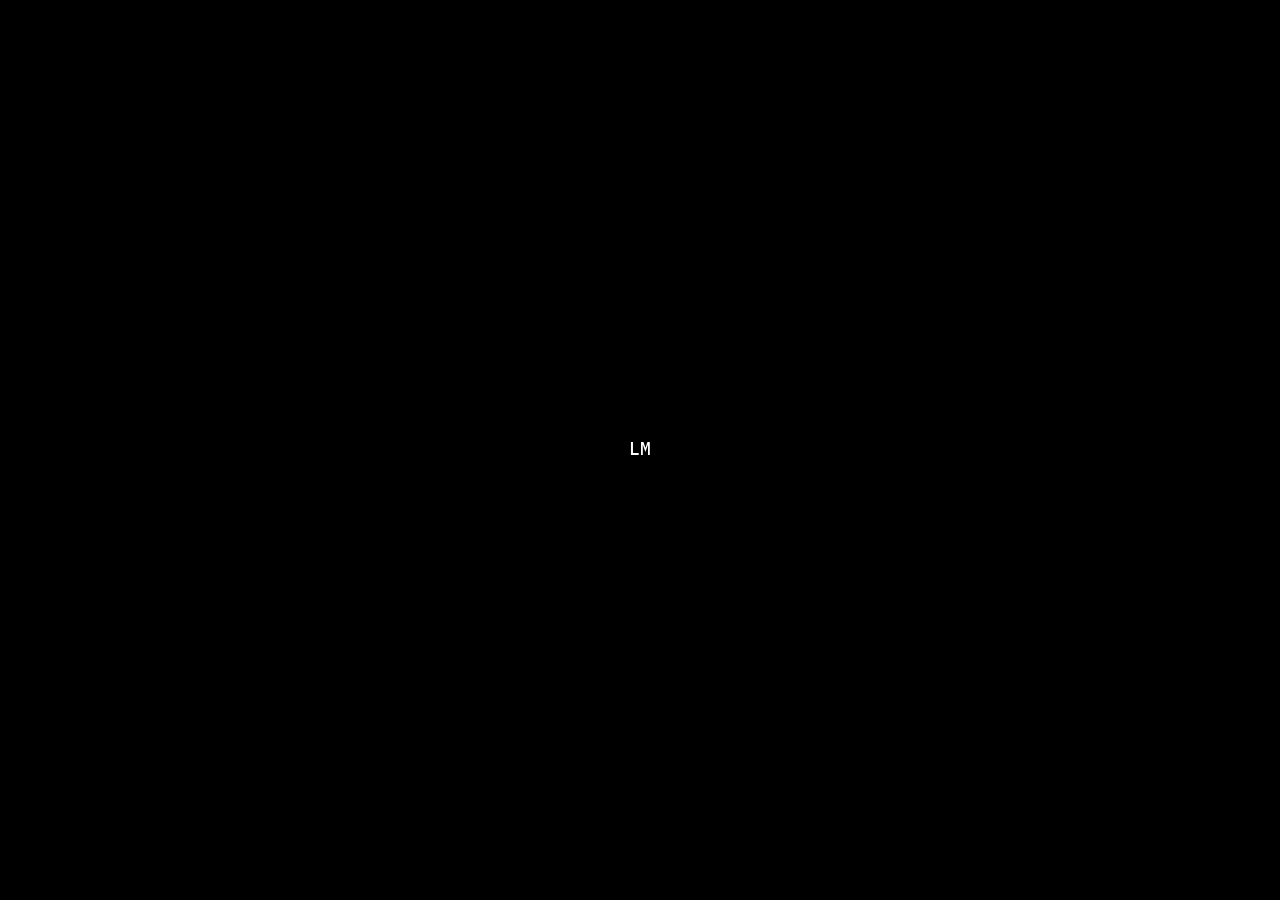
<file: contact.html>
<!DOCTYPE html>
<html lang="en">
<head>
  <meta charset="UTF-8" />
  <meta name="viewport" content="width=device-width, initial-scale=1.0, maximum-scale=1.0, user-scalable=no" />
  <title>Contact — Leinster Media</title>
  <meta name="description" content="Get in touch with Leinster Media about your listings." />
  <link rel="icon" href="data:image/svg+xml,<svg xmlns=%22http://www.w3.org/2000/svg%22 viewBox=%220 0 100 100%22><rect width=%22100%22 height=%22100%22 fill=%22black%22/><text x=%2250%22 y=%2265%22 font-size=%2260%22 fill=%22white%22 text-anchor=%22middle%22 font-family=%22monospace%22>lm</text></svg>" />
  <link rel="preconnect" href="https://fonts.googleapis.com">
  <link rel="preconnect" href="https://fonts.gstatic.com" crossorigin>
  <link href="https://fonts.googleapis.com/css2?family=IBM+Plex+Mono:wght@400;500&display=swap" rel="stylesheet">
  <link rel="stylesheet" href="style.css" />
</head>
<body>
  <div class="loader" id="loader"><h1 class="title" id="loaderTitle">Leinster Media</h1></div>
  <a class="back-link" href="real-estate.html">&larr; back</a>
  <main class="screen" id="screen">
    <div class="contact-wrap">
      <div class="section">
        <span class="eyebrow">Get in touch</span>
        <h1 class="section-heading">Let's talk about your listings</h1>
        <p class="body-text">Whether you want to trial a free shoot on one listing or discuss a full monthly retainer, drop a message and we'll get back to you the same day.</p>
      </div>
      <div class="section">
        <a class="cta-link" href="mailto:contact@leinstermedia.ie">contact@leinstermedia.ie &rarr;</a>
      </div>
    </div>
  </main>
  <script src="brand.js"></script>
  <script>
    const loader = document.getElementById('loader');
    const loaderTitle = document.getElementById('loaderTitle');
    const screenEl = document.getElementById('screen');
    growBrandTitle(loaderTitle, () => {
      setTimeout(() => { loader.classList.add('fade-out'); screenEl.classList.add('show'); setTimeout(() => loader.remove(), 480); }, 500);
    });
  </script>
</body>
</html>
</file>
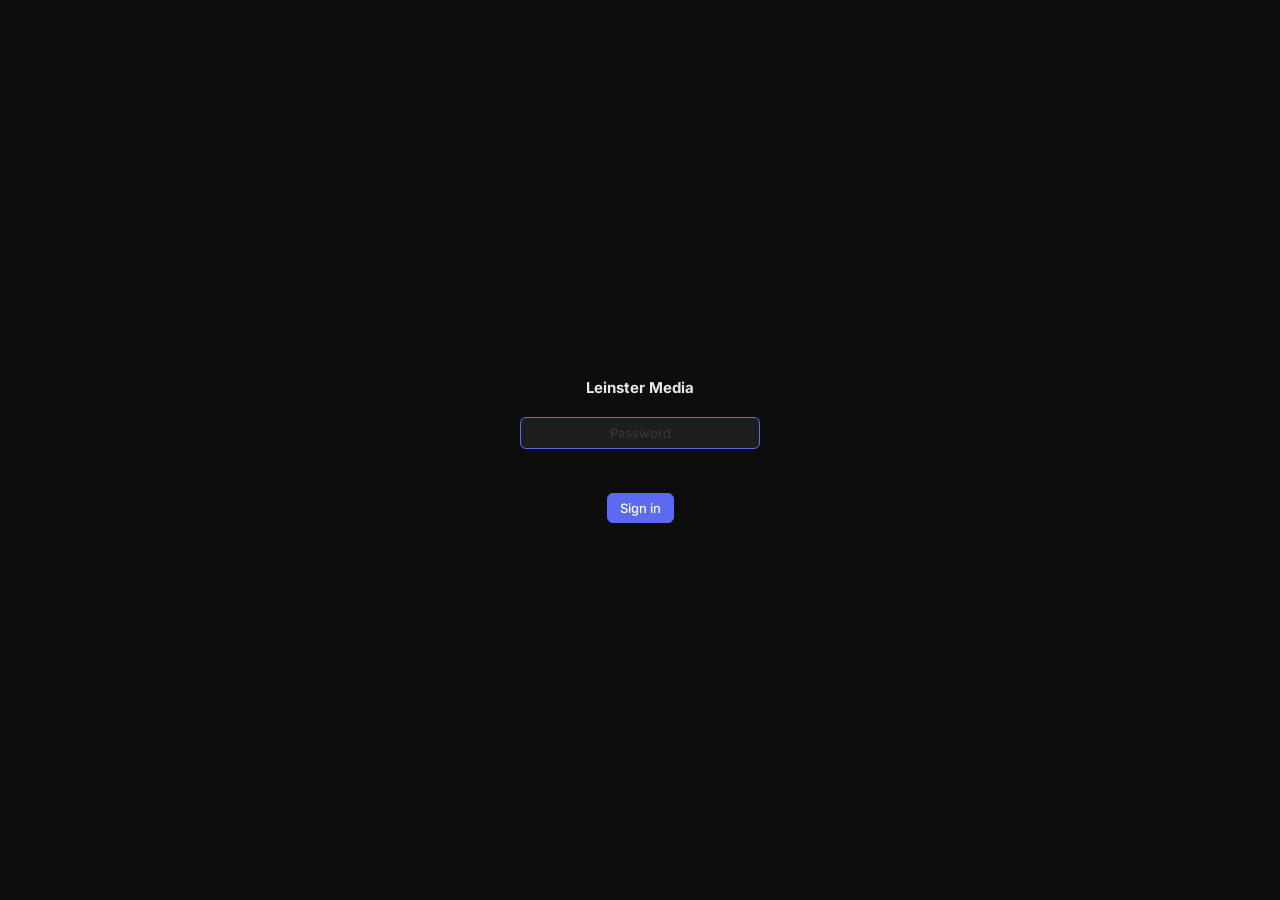
<file: dashboard.html>
<!DOCTYPE html>
<html lang="en">
<head>
<meta charset="UTF-8">
<meta name="viewport" content="width=device-width, initial-scale=1.0">
<title>Leinster Media</title>
<link href="https://fonts.googleapis.com/css2?family=Inter:wght@400;500;600;700&display=swap" rel="stylesheet">
<style>
*,*::before,*::after{box-sizing:border-box;margin:0;padding:0}
:root{
  --bg:#0d0d0d;--sur:#161616;--sur2:#1e1e1e;--bdr:#262626;--bdr2:#363636;
  --tx:#e8e8e8;--sub:#666;--dim:#3a3a3a;
  --ac:#5b6af0;--ac2:#4a59df;--acs:rgba(91,106,240,.12);
  --grn:#22c55e;--amb:#f59e0b;--red:#ef4444;
  --fn:'Inter',sans-serif;--r:8px;
}
*{-webkit-font-smoothing:antialiased}
html,body{height:100%;background:var(--bg);color:var(--tx);font-family:var(--fn);font-size:14px;line-height:1.5}

/* AUTH */
.auth{position:fixed;inset:0;background:var(--bg);display:flex;align-items:center;justify-content:center;flex-direction:column;gap:14px;z-index:999;padding:24px}
.auth-title{font-size:15px;font-weight:700;margin-bottom:4px}
.auth-hint{font-size:12px;color:var(--sub);text-align:center;max-width:300px;line-height:1.5}
.auth-err{font-size:12px;color:var(--red);min-height:16px}

/* SHELL */
.shell{display:flex;height:100dvh;overflow:hidden}

/* SIDEBAR */
.side{width:200px;min-width:200px;background:var(--sur);border-right:1px solid var(--bdr);display:flex;flex-direction:column;flex-shrink:0}
.side-logo{padding:16px;font-size:13px;font-weight:700;border-bottom:1px solid var(--bdr)}
.side-logo small{font-weight:400;color:var(--sub)}
.side-nav{flex:1;padding:8px 0;overflow-y:auto}
.sn{display:flex;align-items:center;gap:8px;width:100%;padding:7px 14px;font:500 13px/1 var(--fn);color:var(--sub);background:none;border:none;cursor:pointer;text-align:left;position:relative;transition:color .1s,background .1s}
.sn:hover{color:var(--tx);background:var(--sur2)}
.sn.on{color:var(--tx);background:var(--acs)}
.sn.on::before{content:'';position:absolute;left:0;top:6px;bottom:6px;width:2px;background:var(--ac);border-radius:2px}
.sn-ico{width:16px;text-align:center;font-size:13px;flex-shrink:0}
.side-foot{padding:12px 14px;border-top:1px solid var(--bdr);font-size:11px;color:var(--sub);line-height:1.7}

/* MAIN */
.main{flex:1;display:flex;flex-direction:column;overflow:hidden;min-width:0}
.topbar{display:flex;align-items:center;justify-content:space-between;padding:0 20px;height:50px;border-bottom:1px solid var(--bdr);background:var(--bg);flex-shrink:0;gap:10px}
.tb-l{display:flex;align-items:center;gap:8px;min-width:0;overflow:hidden}
.tb-ttl{font-size:14px;font-weight:600;letter-spacing:-.01em;white-space:nowrap;overflow:hidden;text-overflow:ellipsis}
.badge{font-size:10.5px;font-weight:600;padding:2px 7px;border-radius:20px;background:var(--sur2);color:var(--sub);border:1px solid var(--bdr2);white-space:nowrap;flex-shrink:0}
.crumb{font-size:12.5px;color:var(--sub);display:flex;align-items:center;gap:5px;flex-shrink:0}
.crumb button{background:none;border:none;color:var(--sub);cursor:pointer;font:inherit;padding:0;font-size:12.5px}
.crumb button:hover{color:var(--tx)}
.tb-r{display:flex;gap:6px;flex-shrink:0}
.content{flex:1;overflow-y:auto;padding:20px}

/* PAGES */
.pg{display:none}.pg.on{display:block}

/* BUTTONS */
.btn{font:500 13px var(--fn);padding:6px 12px;border-radius:6px;border:1px solid var(--bdr2);background:var(--sur2);color:var(--tx);cursor:pointer;white-space:nowrap;display:inline-flex;align-items:center;gap:5px;transition:border-color .1s,background .1s}
.btn:hover{border-color:var(--sub)}
.btn.pri{background:var(--ac);border-color:var(--ac);color:#fff}
.btn.pri:hover{background:var(--ac2);border-color:var(--ac2)}
.btn.ghost{background:none;border-color:transparent;color:var(--sub)}
.btn.ghost:hover{background:var(--sur2);color:var(--tx);border-color:var(--bdr)}
.btn.danger{background:none;border-color:transparent;color:var(--red)}
.btn.danger:hover{background:rgba(239,68,68,.07);border-color:rgba(239,68,68,.2)}
.btn.success{background:var(--grn);border-color:var(--grn);color:#fff}
.btn.success:hover{filter:brightness(.9)}
.btn.sm{font-size:12px;padding:5px 10px}
.btn.xs{font-size:11px;padding:3px 8px}

/* PILLS */
.pill{display:inline-flex;align-items:center;font-size:11px;font-weight:600;padding:2px 7px;border-radius:20px;border:1px solid;white-space:nowrap}
.p-grn{color:var(--grn);border-color:rgba(34,197,94,.25);background:rgba(34,197,94,.08)}
.p-amb{color:var(--amb);border-color:rgba(245,158,11,.25);background:rgba(245,158,11,.08)}
.p-red{color:var(--red);border-color:rgba(239,68,68,.25);background:rgba(239,68,68,.08)}
.p-dim{color:var(--sub);border-color:var(--bdr2);background:var(--sur2)}
.p-blue{color:#60a5fa;border-color:rgba(96,165,250,.25);background:rgba(96,165,250,.08)}

/* CARD */
.card{background:var(--sur);border:1px solid var(--bdr);border-radius:var(--r);padding:16px;margin-bottom:10px}
.card-hd{font-size:10.5px;font-weight:700;color:var(--sub);text-transform:uppercase;letter-spacing:.07em;margin-bottom:12px;display:flex;justify-content:space-between;align-items:center;gap:8px}

/* KPI */
.kpis{display:grid;grid-template-columns:repeat(auto-fit,minmax(130px,1fr));gap:8px;margin-bottom:16px}
.kpi{background:var(--sur);border:1px solid var(--bdr);border-radius:var(--r);padding:14px 16px}
.kpi-l{font-size:11.5px;color:var(--sub);margin-bottom:4px}
.kpi-v{font-size:22px;font-weight:700;letter-spacing:-.03em}

/* TABLE */
.tbl{width:100%;border-collapse:collapse}
.tbl th{font-size:10.5px;font-weight:700;color:var(--sub);text-transform:uppercase;letter-spacing:.06em;text-align:left;padding:0 0 9px;border-bottom:1px solid var(--bdr)}
.tbl td{padding:10px 0;border-bottom:1px solid var(--bdr);vertical-align:middle;font-size:13.5px}
.tbl tr:last-child td{border-bottom:none}
.tbl tr.row{cursor:pointer}
.tbl tr.row:hover td{color:var(--tx)}

/* HOUSE ROW */
.house-row{display:flex;align-items:center;padding:12px 0;border-bottom:1px solid var(--bdr);gap:12px;cursor:pointer}
.house-row:last-child{border-bottom:none}
.house-addr{font-size:13.5px;font-weight:500;flex:1;min-width:0;overflow:hidden;text-overflow:ellipsis;white-space:nowrap}
.house-dates{display:flex;gap:16px;flex-shrink:0;font-size:12px}
.hd-item{display:flex;flex-direction:column;align-items:flex-end;gap:1px}
.hd-label{font-size:10px;color:var(--sub);text-transform:uppercase;letter-spacing:.05em}
.hd-val{font-size:12.5px;font-weight:500}
.hd-val.ov{color:var(--red)}.hd-val.so{color:var(--amb)}.hd-val.ok{color:var(--tx)}.hd-val.em{color:var(--dim)}

/* HOUSE DETAIL */
.date-strip{display:grid;grid-template-columns:repeat(3,1fr);gap:8px;margin-bottom:14px}
.ds{background:var(--sur2);border:1px solid var(--bdr);border-radius:6px;padding:12px}
.ds-l{font-size:10px;font-weight:700;color:var(--sub);text-transform:uppercase;letter-spacing:.07em;margin-bottom:6px}
.ds-v{font-size:16px;font-weight:700;letter-spacing:-.02em}
.ds-v.ov{color:var(--red)}.ds-v.so{color:var(--amb)}.ds-v.em{color:var(--dim);font-size:13px;font-weight:400}
.ds-rel{font-size:11px;color:var(--sub);margin-top:3px}

/* TASK */
.task{display:flex;align-items:center;gap:8px;padding:7px 0;border-bottom:1px solid var(--bdr)}
.task:last-child{border-bottom:none}
.chk{width:15px;height:15px;border-radius:50%;border:1.5px solid var(--bdr2);flex-shrink:0;cursor:pointer;display:flex;align-items:center;justify-content:center;transition:all .1s}
.chk:hover{border-color:var(--ac)}
.chk.done{background:var(--grn);border-color:var(--grn)}
.chk.done::after{content:'✓';font-size:8px;color:#fff;font-weight:700}
.task-tx{flex:1;font-size:13px;min-width:0}
.task-tx.done{text-decoration:line-through;color:var(--sub)}

/* VIDEO */
.vid{display:flex;align-items:center;gap:8px;padding:7px 0;border-bottom:1px solid var(--bdr);font-size:13px}
.vid:last-child{border-bottom:none}
.vid-name{flex:1}.vid-name.done{text-decoration:line-through;color:var(--sub)}

/* FORM */
.fg{display:flex;flex-direction:column;gap:4px;margin-bottom:10px}
.fg label{font-size:10.5px;font-weight:700;color:var(--sub);text-transform:uppercase;letter-spacing:.06em}
.fi{font:13px var(--fn);background:var(--sur2);border:1px solid var(--bdr2);border-radius:6px;color:var(--tx);padding:7px 10px;outline:none;width:100%;transition:border-color .1s}
.fi:focus{border-color:var(--ac)}
.fi::placeholder{color:var(--dim)}
select.fi option{background:var(--sur2)}
.fg2{display:grid;grid-template-columns:1fr 1fr;gap:10px}
.fg3{display:grid;grid-template-columns:1fr 1fr 1fr;gap:10px}
.add-row{display:flex;gap:6px;margin-top:10px}
.add-row .fi{flex:1;min-width:0}

/* MODAL */
.ovl{position:fixed;inset:0;background:rgba(0,0,0,.85);z-index:200;display:none;align-items:center;justify-content:center;padding:16px;backdrop-filter:blur(4px)}
.ovl.on{display:flex}
.modal{background:var(--sur);border:1px solid var(--bdr2);border-radius:10px;width:100%;max-width:480px;padding:24px;position:relative;max-height:90dvh;overflow-y:auto}
.modal-ttl{font-size:15px;font-weight:700;letter-spacing:-.01em;margin-bottom:16px}
.modal-x{position:absolute;top:12px;right:12px;background:none;border:none;color:var(--sub);font-size:18px;cursor:pointer;width:26px;height:26px;display:flex;align-items:center;justify-content:center;border-radius:4px;line-height:1}
.modal-x:hover{background:var(--sur2);color:var(--tx)}
.modal-ft{display:flex;gap:7px;justify-content:flex-end;margin-top:16px;padding-top:14px;border-top:1px solid var(--bdr)}

/* WIZARD */
.ws{display:none}.ws.on{display:block}
.wq{font-size:18px;font-weight:700;letter-spacing:-.02em;margin-bottom:5px}
.wh{font-size:13px;color:var(--sub);margin-bottom:18px}
.w-nav{display:flex;justify-content:space-between;align-items:center;margin-top:18px}
.w-prog{font-size:12px;color:var(--sub)}
.tier-btn{display:block;width:100%;text-align:left;padding:11px 13px;margin-bottom:6px;border-radius:6px;cursor:pointer;font:500 13px var(--fn);background:var(--sur2);border:1px solid var(--bdr2);color:var(--tx);transition:border-color .1s}
.tier-btn:hover{border-color:var(--sub)}
.tier-btn small{display:block;font-size:12px;color:var(--sub);font-weight:400;margin-top:2px}

/* FIN */
.fin-row{display:flex;justify-content:space-between;align-items:center;padding:8px 0;border-bottom:1px solid var(--bdr);font-size:13px;gap:8px}
.fin-row:last-child{border-bottom:none}
.fin-pos{color:var(--grn);font-weight:600;white-space:nowrap}
.fin-neg{color:var(--red);font-weight:600;white-space:nowrap}

/* NOTES */
.notes{font:13px/1.65 var(--fn);background:transparent;border:none;color:var(--tx);width:100%;resize:vertical;min-height:80px;outline:none}
.notes::placeholder{color:var(--dim)}

/* LINK ROW */
.link-row{display:flex;align-items:center;gap:8px;padding:7px 0;border-bottom:1px solid var(--bdr);font-size:13px}
.link-row:last-child{border-bottom:none}
.link-label{font-size:11.5px;color:var(--sub);flex-shrink:0;width:100px;overflow:hidden;text-overflow:ellipsis;white-space:nowrap}
.link-row a{color:var(--ac);text-decoration:none;flex:1;overflow:hidden;text-overflow:ellipsis;white-space:nowrap}
.link-row a:hover{text-decoration:underline}

hr{border:none;border-top:1px solid var(--bdr);margin:12px 0}
.empty{padding:24px;text-align:center;color:var(--sub);font-size:13px}
.g2{display:grid;grid-template-columns:1fr 1fr;gap:10px}
.span2{grid-column:1/-1}
::-webkit-scrollbar{width:4px;height:4px}::-webkit-scrollbar-track{background:transparent}::-webkit-scrollbar-thumb{background:var(--bdr2);border-radius:4px}

/* BOTTOM NAV */
.bot-nav{display:none;position:fixed;bottom:0;left:0;right:0;background:var(--sur);border-top:1px solid var(--bdr);z-index:50}
.bot-nav-inner{display:flex;justify-content:space-around;padding-bottom:env(safe-area-inset-bottom,16px)}
.bn{flex:1;display:flex;flex-direction:column;align-items:center;gap:3px;padding:10px 4px;background:none;border:none;color:var(--sub);font:500 10px var(--fn);cursor:pointer;transition:color .1s;-webkit-tap-highlight-color:transparent}
.bn.on{color:var(--ac)}
.bn-ico{font-size:18px;line-height:1}

@media(max-width:860px){.kpis{grid-template-columns:1fr 1fr}.g2,.fg2,.fg3{grid-template-columns:1fr}.date-strip{grid-template-columns:1fr 1fr}}
@media(max-width:640px){
  .side{display:none}
  .bot-nav{display:block}
  .house-dates{display:none}
  .content{padding:14px;padding-bottom:calc(72px + env(safe-area-inset-bottom,16px))}
  .topbar{padding:0 14px}
}
</style>
</head>
<body>

<!-- LOGIN -->
<div class="auth" id="login-screen">
  <div class="auth-title">Leinster Media</div>
  <input id="lp-input" type="password" class="fi" placeholder="Password" style="width:240px;text-align:center" autocomplete="current-password">
  <div class="auth-err" id="lp-err"></div>
  <button class="btn pri" onclick="tryLogin()">Sign in</button>
</div>

<!-- TOKEN -->
<div class="auth" id="token-screen" style="display:none">
  <div class="auth-title">GitHub token</div>
  <div class="auth-hint">Paste your GitHub Personal Access Token once — stored on this device only.</div>
  <input id="tk-input" type="password" class="fi" placeholder="ghp_..." style="width:280px;font-size:11px;text-align:center">
  <button class="btn pri" onclick="saveToken()">Save &amp; continue</button>
</div>

<!-- APP -->
<div class="shell" id="app-shell" style="display:none">

<nav class="side">
  <div class="side-logo">Leinster Media <small>os</small></div>
  <div class="side-nav">
    <button class="sn on" data-p="overview" onclick="go('overview')"><span class="sn-ico">◦</span>Dashboard</button>
    <button class="sn" data-p="leads" onclick="go('leads')"><span class="sn-ico">◎</span>Leads</button>
    <button class="sn" data-p="clients" onclick="go('clients')"><span class="sn-ico">⊕</span>Clients</button>
    <button class="sn" data-p="schedule" onclick="go('schedule')"><span class="sn-ico">◫</span>Schedule</button>
    <button class="sn" data-p="editors" onclick="go('editors')"><span class="sn-ico">✎</span>Editors</button>
    <button class="sn" data-p="finances" onclick="go('finances')"><span class="sn-ico">◈</span>Finances</button>
  </div>
  <div class="side-foot">owner<br><span id="sync-status">⟳ Loading…</span></div>
</nav>

<div class="main">
  <div class="topbar">
    <div class="tb-l">
      <div class="crumb" id="crumb" style="display:none"></div>
      <div class="tb-ttl" id="tb-ttl">Dashboard</div>
      <div class="badge" id="tb-badge" style="display:none"></div>
    </div>
    <div class="tb-r" id="tb-r"></div>
  </div>
  <div class="content">

    <!-- DASHBOARD -->
    <div class="pg on" id="pg-overview">
      <div class="kpis">
        <div class="kpi" style="cursor:pointer" onclick="go('leads')"><div class="kpi-l">Waiting leads</div><div class="kpi-v" id="kv-l" style="color:var(--amb)">0</div></div>
        <div class="kpi"><div class="kpi-l">Clients</div><div class="kpi-v" id="kv-c">0</div></div>
        <div class="kpi"><div class="kpi-l">Live houses</div><div class="kpi-v" id="kv-h">0</div></div>
        <div class="kpi"><div class="kpi-l">Shoots this month</div><div class="kpi-v" id="kv-s">0</div></div>
        <div class="kpi"><div class="kpi-l">Net income</div><div class="kpi-v" id="kv-n">€0</div></div>
      </div>
      <div class="g2">
        <div class="card" style="margin-bottom:0"><div class="card-hd">Upcoming</div><div id="ov-up"></div></div>
        <div class="card" style="margin-bottom:0"><div class="card-hd">Open tasks</div><div id="ov-tk"></div></div>
      </div>
    </div>

    <!-- LEADS LIST -->
    <div class="pg" id="pg-leads"><div id="leads-body"></div></div>

    <!-- LEAD DETAIL -->
    <div class="pg" id="pg-lead">
      <div style="display:flex;justify-content:space-between;align-items:flex-start;margin-bottom:18px;gap:10px;flex-wrap:wrap">
        <div>
          <div style="font-size:20px;font-weight:700;letter-spacing:-.02em" id="ld-name"></div>
          <div style="font-size:12.5px;color:var(--sub);margin-top:3px" id="ld-sub"></div>
        </div>
        <div style="display:flex;gap:6px;flex-wrap:wrap" id="ld-actions"></div>
      </div>
      <div class="g2">
        <div class="card">
          <div class="card-hd">Form info</div>
          <div id="ld-info"></div>
        </div>
        <div class="card">
          <div class="card-hd">Research notes</div>
          <textarea class="notes" id="ld-notes" placeholder="Research their business, socials, listings, competitors, potential objections..." oninput="saveLeadNotes()" style="min-height:120px"></textarea>
        </div>
        <div class="card">
          <div class="card-hd">Links <button class="btn xs ghost" onclick="openAddLink()">+ Add</button></div>
          <div id="ld-links"></div>
        </div>
        <div class="card">
          <div class="card-hd">Call</div>
          <div id="ld-call-info"></div>
          <div class="fg2" style="margin-top:8px">
            <div class="fg"><label>Date</label><input class="fi" type="date" id="ld-call-date"></div>
            <div class="fg"><label>Time</label><input class="fi" type="time" id="ld-call-time"></div>
          </div>
          <div style="display:flex;gap:6px;flex-wrap:wrap">
            <button class="btn sm pri" onclick="saveCallSchedule()">Schedule call</button>
            <button class="btn sm ghost" id="ld-ics-btn" style="display:none" onclick="downloadICS()">📅 Add to calendar</button>
          </div>
        </div>
        <div class="card">
          <div class="card-hd">Call notes</div>
          <textarea class="notes" id="ld-call-notes" placeholder="Notes from the call — what they said, objections, what they liked, next steps..." oninput="saveLeadCallNotes()" style="min-height:120px"></textarea>
        </div>
        <div class="card span2">
          <div class="card-hd">Call recording / transcript</div>
          <div id="ld-recording"></div>
          <div style="margin-top:10px;display:flex;gap:8px;flex-wrap:wrap">
            <label class="btn ghost sm" style="cursor:pointer">📎 Upload recording<input type="file" accept="audio/*,video/*" style="display:none" onchange="uploadRecording(this)"></label>
            <label class="btn ghost sm" style="cursor:pointer">📄 Upload transcript<input type="file" accept=".txt,.pdf,.doc,.docx" style="display:none" onchange="uploadTranscript(this)"></label>
          </div>
        </div>
      </div>
    </div>

    <!-- CLIENTS LIST -->
    <div class="pg" id="pg-clients"><div id="cl-body"></div></div>

    <!-- CLIENT DETAIL -->
    <div class="pg" id="pg-client">
      <div style="display:flex;justify-content:space-between;align-items:flex-start;margin-bottom:18px;gap:10px;flex-wrap:wrap">
        <div>
          <div style="font-size:20px;font-weight:700;letter-spacing:-.02em" id="c-name"></div>
          <div style="font-size:12.5px;color:var(--sub);margin-top:3px" id="c-sub"></div>
        </div>
        <div style="display:flex;gap:6px">
          <button class="btn sm" onclick="openClientEdit()">Edit</button>
          <button class="btn danger sm" onclick="delClient()">Delete</button>
        </div>
      </div>
      <div class="card">
        <div class="card-hd">Houses <button class="btn xs pri" onclick="openHouseModal()">+ Add house</button></div>
        <div id="c-houses"></div>
      </div>
      <div class="g2">
        <div class="card">
          <div class="card-hd">Tasks</div>
          <div id="c-tasks"></div>
          <div class="add-row">
            <input class="fi" type="text" id="ctxt" placeholder="Add task..." onkeydown="if(event.key==='Enter')addCTask()">
            <input class="fi" type="date" id="cdue" style="width:130px;flex:none">
            <button class="btn sm pri" onclick="addCTask()">Add</button>
          </div>
        </div>
        <div class="card">
          <div class="card-hd">Finances</div>
          <div id="c-fin"></div>
          <div style="display:flex;gap:6px;margin-top:10px">
            <button class="btn ghost sm" onclick="openFin('income')">+ Income</button>
            <button class="btn ghost sm" onclick="openFin('expense')">+ Expense</button>
          </div>
          <hr>
          <div style="display:flex;justify-content:space-between;font-size:13px">
            <span style="color:var(--sub)">Net</span><b id="c-net"></b>
          </div>
        </div>
        <div class="card span2">
          <div class="card-hd">Notes</div>
          <textarea class="notes" id="c-notes" placeholder="Agent contact, rates agreed, anything useful..." oninput="saveCNotes()"></textarea>
        </div>
      </div>
    </div>

    <!-- HOUSE DETAIL -->
    <div class="pg" id="pg-house">
      <div style="display:flex;justify-content:space-between;align-items:flex-start;margin-bottom:18px;gap:10px;flex-wrap:wrap">
        <div>
          <div style="font-size:20px;font-weight:700;letter-spacing:-.02em" id="h-addr"></div>
          <div style="font-size:12.5px;color:var(--sub);margin-top:3px" id="h-sub"></div>
        </div>
        <div style="display:flex;gap:6px">
          <button class="btn sm" onclick="openHouseModal(true)">Edit</button>
          <button class="btn sm" id="h-sold-btn" onclick="toggleSold()">Mark sold</button>
          <button class="btn danger sm" onclick="delHouse()">Delete</button>
        </div>
      </div>
      <div class="date-strip">
        <div class="ds"><div class="ds-l">📹 Shoot date</div><div class="ds-v" id="h-shoot">—</div><div class="ds-rel" id="h-shoot-r"></div></div>
        <div class="ds"><div class="ds-l">🎬 Editor deadline</div><div class="ds-v" id="h-edue">—</div><div class="ds-rel" id="h-edue-r"></div></div>
        <div class="ds"><div class="ds-l">🚀 Go live</div><div class="ds-v" id="h-live">—</div><div class="ds-rel" id="h-live-r"></div></div>
      </div>
      <div class="g2">
        <div class="card"><div class="card-hd">Editor</div><div id="h-editor-wrap"></div></div>
        <div class="card">
          <div class="card-hd">Videos</div>
          <div id="h-vids"></div>
          <div class="add-row">
            <input class="fi" type="text" id="vtxt" placeholder="e.g. House tour" onkeydown="if(event.key==='Enter')addVid()">
            <button class="btn sm pri" onclick="addVid()">Add</button>
          </div>
        </div>
        <div class="card">
          <div class="card-hd">Tasks</div>
          <div id="h-tasks"></div>
          <div class="add-row">
            <input class="fi" type="text" id="htxt" placeholder="Add task..." onkeydown="if(event.key==='Enter')addHTask()">
            <input class="fi" type="date" id="hdue" style="width:130px;flex:none">
            <button class="btn sm pri" onclick="addHTask()">Add</button>
          </div>
        </div>
        <div class="card"><div class="card-hd">Notes</div><textarea class="notes" id="h-notes" placeholder="Access code, shot list, agent requests..." oninput="saveHNotes()"></textarea></div>
      </div>
    </div>

    <!-- SCHEDULE -->
    <div class="pg" id="pg-schedule"><div id="sched-body"></div></div>

    <!-- EDITORS -->
    <div class="pg" id="pg-editors">
      <div class="card"><div class="card-hd">Editors <button class="btn xs pri" onclick="addEditor()">+ Add</button></div><div id="ed-list"></div></div>
      <div class="card"><div class="card-hd">Current workload</div><div id="ed-load"></div></div>
    </div>

    <!-- FINANCES -->
    <div class="pg" id="pg-finances">
      <div class="kpis" style="grid-template-columns:repeat(3,1fr)">
        <div class="kpi"><div class="kpi-l">Total income</div><div class="kpi-v" style="color:var(--grn)" id="fi-inc">€0</div></div>
        <div class="kpi"><div class="kpi-l">Total expenses</div><div class="kpi-v" style="color:var(--red)" id="fi-exp">€0</div></div>
        <div class="kpi"><div class="kpi-l">Net</div><div class="kpi-v" id="fi-net">€0</div></div>
      </div>
      <div class="card"><div class="card-hd">All transactions <button class="btn xs ghost" onclick="exportCSV()">↓ CSV</button></div><div id="fin-all"></div></div>
    </div>

  </div>
</div>
</div><!-- end .shell -->

<!-- BOTTOM NAV -->
<nav class="bot-nav" id="bot-nav" style="display:none">
  <div class="bot-nav-inner">
    <button class="bn on" data-p="overview" onclick="go('overview')"><span class="bn-ico">◦</span>Home</button>
    <button class="bn" data-p="leads" onclick="go('leads')"><span class="bn-ico">◎</span>Leads</button>
    <button class="bn" data-p="clients" onclick="go('clients')"><span class="bn-ico">⊕</span>Clients</button>
    <button class="bn" data-p="schedule" onclick="go('schedule')"><span class="bn-ico">◫</span>Schedule</button>
    <button class="bn" data-p="finances" onclick="go('finances')"><span class="bn-ico">◈</span>Finances</button>
  </div>
</nav>

<!-- MODALS -->
<div class="ovl" id="wiz-ovl">
<div class="modal" style="max-width:440px">
  <button class="modal-x" onclick="closeWiz()">×</button>
  <div class="ws on" id="ws1"><div class="wq">Agent name?</div><div class="wh">Their real name — only you see this.</div><input class="fi" type="text" id="w-real" placeholder="e.g. Sherry FitzGerald Naas"><div class="w-nav"><span class="w-prog">1 of 4</span><button class="btn pri" onclick="wNext(1)">Next →</button></div></div>
  <div class="ws" id="ws2"><div class="wq">Editor nickname?</div><div class="wh">What editors see instead of the real name.</div><input class="fi" type="text" id="w-nick" placeholder="e.g. Client A"><div class="w-nav"><span class="w-prog">2 of 4</span><div style="display:flex;gap:6px"><button class="btn ghost" onclick="wBack(2)">←</button><button class="btn pri" onclick="wNext(2)">Next →</button></div></div></div>
  <div class="ws" id="ws3"><div class="wq">Tier?</div><div class="wh">What they're signed up for.</div><button class="tier-btn" onclick="pickTier(1)">Tier 1 — Content only<small>€75/shoot · edited videos, no posting</small></button><button class="tier-btn" onclick="pickTier(2)">Tier 2 — Content + organic<small>Video + managed posting until sold</small></button><button class="tier-btn" onclick="pickTier(3)">Tier 3 — Full funnel<small>Video + organic + paid Meta lead ads</small></button><div class="w-nav"><span class="w-prog">3 of 4</span><button class="btn ghost" onclick="wBack(3)">←</button></div></div>
  <div class="ws" id="ws4"><div class="wq">Monthly retainer?</div><div class="wh">Leave blank if the first shoot is free.</div><input class="fi" type="number" id="w-val" placeholder="€"><div class="w-nav"><span class="w-prog">4 of 4</span><div style="display:flex;gap:6px"><button class="btn ghost" onclick="wBack(4)">←</button><button class="btn pri" onclick="wFinish()">Add client ✓</button></div></div></div>
</div>
</div>

<!-- CONVERT LEAD MODAL -->
<div class="ovl" id="conv-ovl">
<div class="modal" style="max-width:440px">
  <button class="modal-x" onclick="closeConv()">×</button>
  <div class="ws on" id="cv1"><div class="wq">Editor nickname?</div><div class="wh">What editors see instead of the real name.</div><input class="fi" type="text" id="cv-nick" placeholder="e.g. Client A"><div class="w-nav"><span class="w-prog">1 of 3</span><button class="btn pri" onclick="cvNext(1)">Next →</button></div></div>
  <div class="ws" id="cv2"><div class="wq">Tier?</div><div class="wh">What they're signing up for.</div><button class="tier-btn" onclick="cvTier(1)">Tier 1 — Content only<small>€75/shoot · edited videos, no posting</small></button><button class="tier-btn" onclick="cvTier(2)">Tier 2 — Content + organic<small>Video + managed posting until sold</small></button><button class="tier-btn" onclick="cvTier(3)">Tier 3 — Full funnel<small>Video + organic + paid Meta lead ads</small></button><div class="w-nav"><span class="w-prog">2 of 3</span><button class="btn ghost" onclick="cvBack(2)">←</button></div></div>
  <div class="ws" id="cv3"><div class="wq">Monthly retainer?</div><div class="wh">Leave blank if the first shoot is free.</div><input class="fi" type="number" id="cv-val" placeholder="€"><div class="w-nav"><span class="w-prog">3 of 3</span><div style="display:flex;gap:6px"><button class="btn ghost" onclick="cvBack(3)">←</button><button class="btn success" onclick="cvFinish()">Convert to client ✓</button></div></div></div>
</div>
</div>

<!-- ADD LINK MODAL -->
<div class="ovl" id="link-ovl">
<div class="modal" style="max-width:400px">
  <button class="modal-x" onclick="closeLinkM()">×</button>
  <div class="modal-ttl">Add link</div>
  <div class="fg"><label>Label</label><input class="fi" type="text" id="link-label" placeholder="e.g. Instagram, Daft listing, Website"></div>
  <div class="fg"><label>URL</label><input class="fi" type="url" id="link-url" placeholder="https://..."></div>
  <div class="modal-ft"><button class="btn ghost" onclick="closeLinkM()">Cancel</button><button class="btn pri" onclick="saveLink()">Add</button></div>
</div>
</div>

<!-- CLIENT EDIT MODAL -->
<div class="ovl" id="ce-ovl">
<div class="modal" style="max-width:400px">
  <button class="modal-x" onclick="closeCE()">×</button>
  <div class="modal-ttl">Edit client</div>
  <div class="fg"><label>Agent name</label><input class="fi" type="text" id="ce-real"></div>
  <div class="fg"><label>Editor nickname</label><input class="fi" type="text" id="ce-nick"></div>
  <div class="fg2">
    <div class="fg"><label>Tier</label><select class="fi" id="ce-tier"><option value="1">Tier 1 — Content</option><option value="2">Tier 2 — + Organic</option><option value="3">Tier 3 — Full funnel</option></select></div>
    <div class="fg"><label>Monthly retainer (€)</label><input class="fi" type="number" id="ce-val"></div>
  </div>
  <div class="modal-ft"><button class="btn ghost" onclick="closeCE()">Cancel</button><button class="btn pri" onclick="saveCE()">Save</button></div>
</div>
</div>

<!-- HOUSE MODAL -->
<div class="ovl" id="hm-ovl">
<div class="modal">
  <button class="modal-x" onclick="closeHM()">×</button>
  <div class="modal-ttl" id="hm-ttl">Add house</div>
  <div class="fg"><label>Address</label><input class="fi" type="text" id="hm-addr" placeholder="e.g. 14 Oak Drive, Naas"></div>
  <div class="fg3">
    <div class="fg"><label>📹 Shoot date</label><input class="fi" type="date" id="hm-shoot"></div>
    <div class="fg"><label>🎬 Editor deadline</label><input class="fi" type="date" id="hm-edue"></div>
    <div class="fg"><label>🚀 Go live</label><input class="fi" type="date" id="hm-live"></div>
  </div>
  <div class="fg"><label>Editor assigned</label><select class="fi" id="hm-editor"></select></div>
  <div class="modal-ft"><button class="btn ghost" onclick="closeHM()">Cancel</button><button class="btn pri" id="hm-save-btn" onclick="saveHM()">Add house</button></div>
</div>
</div>

<!-- FINANCE MODAL -->
<div class="ovl" id="fin-ovl">
<div class="modal" style="max-width:360px">
  <button class="modal-x" onclick="closeFinM()">×</button>
  <div class="modal-ttl" id="fin-ttl">Add income</div>
  <div class="fg"><label>Description</label><input class="fi" type="text" id="fm-desc" placeholder="e.g. Monthly retainer"></div>
  <div class="fg"><label>Amount (€)</label><input class="fi" type="number" id="fm-amt"></div>
  <div class="fg"><label>Date</label><input class="fi" type="date" id="fm-date"></div>
  <div class="modal-ft"><button class="btn ghost" onclick="closeFinM()">Cancel</button><button class="btn pri" onclick="saveFinM()">Save</button></div>
</div>
</div>

<script>
/* ── CONFIG ── */
const GH_USER = 'JustPatrickG';
const GH_REPO = 'dashboard-data';
const GH_FILE = 'db.json';
const PASSWORD = '174thePark';
const TK = 'lm_gh_token';
const SK = 'lm_v6';

/* ── AUTH ── */
function getToken() { return localStorage.getItem(TK) || ''; }

function showLogin() {
  document.getElementById('login-screen').style.display = 'flex';
  document.getElementById('token-screen').style.display = 'none';
  document.getElementById('app-shell').style.display = 'none';
  document.getElementById('bot-nav').style.display = 'none';
  setTimeout(() => document.getElementById('lp-input').focus(), 60);
}

function tryLogin() {
  const pw = document.getElementById('lp-input').value;
  if (pw !== PASSWORD) { document.getElementById('lp-err').textContent = 'Wrong password'; return; }
  document.getElementById('login-screen').style.display = 'none';
  if (!getToken()) { document.getElementById('token-screen').style.display = 'flex'; }
  else { startApp(); }
}

function saveToken() {
  const t = document.getElementById('tk-input').value.trim();
  if (!t) return;
  localStorage.setItem(TK, t);
  document.getElementById('token-screen').style.display = 'none';
  startApp();
}

function startApp() {
  document.getElementById('app-shell').style.display = 'flex';
  document.getElementById('bot-nav').style.display = 'block';
  initApp();
}

/* ── GITHUB SYNC ── */
let DB = { clients: [], editors: ['Unassigned'], leads: [] };
let ghSha = null, saveTimer = null, pendingSave = false;

function localSave() { try { localStorage.setItem(SK, JSON.stringify(DB)); } catch(e) {} }

async function ghGet() {
  setSyncStatus('loading');
  try {
    const r = await fetch(`https://api.github.com/repos/${GH_USER}/${GH_REPO}/contents/${GH_FILE}`, {
      headers: { Authorization: 'token ' + getToken(), Accept: 'application/vnd.github.v3+json' }
    });
    if (r.status === 404) { ghSha = null; setSyncStatus('saved'); return; }
    if (!r.ok) throw new Error(r.status);
    const j = await r.json();
    ghSha = j.sha;
    DB = JSON.parse(atob(j.content.replace(/\n/g, '')));
    if (!DB.editors) DB.editors = ['Unassigned'];
    if (!DB.leads) DB.leads = [];
    localSave();
    setSyncStatus('saved');
  } catch(e) {
    try { const r = localStorage.getItem(SK); if (r) DB = JSON.parse(r); } catch(e2) {}
    if (!DB.editors) DB.editors = ['Unassigned'];
    if (!DB.leads) DB.leads = [];
    setSyncStatus('error');
  }
}

async function ghPut() {
  pendingSave = false; setSyncStatus('saving');
  try {
    const body = { message: 'update ' + new Date().toISOString(), content: btoa(unescape(encodeURIComponent(JSON.stringify(DB)))) };
    if (ghSha) body.sha = ghSha;
    const r = await fetch(`https://api.github.com/repos/${GH_USER}/${GH_REPO}/contents/${GH_FILE}`, {
      method: 'PUT', headers: { Authorization: 'token ' + getToken(), 'Content-Type': 'application/json' },
      body: JSON.stringify(body)
    });
    if (!r.ok) throw new Error(r.status);
    ghSha = (await r.json()).content.sha;
    setSyncStatus('saved');
  } catch(e) { setSyncStatus('error'); }
}

function save() { localSave(); pendingSave = true; clearTimeout(saveTimer); saveTimer = setTimeout(ghPut, 1200); }
function setSyncStatus(s) {
  const el = document.getElementById('sync-status'); if (!el) return;
  const m = { loading:['⟳ Loading…','var(--sub)'], saving:['⟳ Saving…','var(--sub)'], saved:['✓ Saved','var(--sub)'], error:['⚠ Failed','var(--amb)'] };
  el.textContent = m[s][0]; el.style.color = m[s][1];
}
window.addEventListener('beforeunload', e => { if (pendingSave) { e.preventDefault(); e.returnValue = ''; } });

async function initApp() { await ghGet(); go('overview'); }

/* ── UTILS ── */
const uid = () => Date.now().toString(36) + Math.random().toString(36).slice(2,5);
const today = () => new Date().toISOString().slice(0,10);
const thisMonth = () => { const n=new Date(); return `${n.getFullYear()}-${String(n.getMonth()+1).padStart(2,'0')}`; };
const esc = s => String(s==null?'':s).replace(/&/g,'&amp;').replace(/</g,'&lt;').replace(/>/g,'&gt;');
const money = n => '€'+Math.abs(+n||0).toLocaleString('en-IE');
const TL = {1:'Tier 1',2:'Tier 2',3:'Tier 3'};
function fmt(d){if(!d)return'—';return new Date(d+'T12:00:00').toLocaleDateString('en-IE',{day:'numeric',month:'short'});}
function fmtLong(d){if(!d)return'—';return new Date(d+'T12:00:00').toLocaleDateString('en-IE',{weekday:'short',day:'numeric',month:'short'});}
function du(d){if(!d)return null;const n=new Date();n.setHours(0,0,0,0);return Math.round((new Date(d+'T12:00:00')-n)/86400000);}
function dcls(d){if(!d)return'em';const r=du(d);if(r<0)return'ov';if(r<=3)return'so';return'ok';}
function rel(d){if(!d)return'';const r=du(d);if(r<0)return`${Math.abs(r)}d ago`;if(r===0)return'Today';if(r===1)return'Tomorrow';return`in ${r} days`;}
const C=()=>DB.clients.find(x=>x.id===curC);
const H=()=>{const c=C();return c?(c.houses||[]).find(x=>x.id===curH):null;};
const L=()=>(DB.leads||[]).find(x=>x.id===curL);
function dueBadge(d){if(!d)return'';const r=du(d);if(r<0)return'<span class="pill p-red">overdue</span>';if(r===0)return'<span class="pill p-red">today</span>';if(r<=3)return`<span class="pill p-amb">${r}d</span>`;return`<span style="font-size:12px;color:var(--sub)">${fmt(d)}</span>`;}
function allHouses(activeOnly){const out=[];DB.clients.forEach(c=>(c.houses||[]).forEach(h=>{if(activeOnly&&h.sold)return;out.push({h,c});}));return out;}
function allEvents(){const evs=[];allHouses(true).forEach(({h,c})=>{if(h.shoot)evs.push({date:h.shoot,type:'Shoot',icon:'📹',h,c});if(h.editorDue)evs.push({date:h.editorDue,type:'Editor deadline',icon:'🎬',h,c});if(h.live)evs.push({date:h.live,type:'Go live',icon:'🚀',h,c});});return evs.sort((a,b)=>new Date(a.date)-new Date(b.date));}
function allCalls(){return(DB.leads||[]).filter(l=>l.callDate&&l.status!=='lost'&&l.status!=='converted').map(l=>({date:l.callDate,time:l.callTime||'12:00',lead:l})).sort((a,b)=>new Date(a.date+'T'+a.time)-new Date(b.date+'T'+b.time));}
function netOf(c){return(c.finances||[]).reduce((a,f)=>f.type==='income'?a+(+f.amount):a-(+f.amount),0);}

const LEAD_STATUS = {
  waiting:   { cls:'p-amb', label:'Waiting for reply' },
  contacted: { cls:'p-blue', label:'Contacted' },
  confirmed: { cls:'p-grn', label:'Confirmed' },
  lost:      { cls:'p-dim', label:'Lost' },
  converted: { cls:'p-grn', label:'Converted' }
};

let curC=null, curH=null, curL=null, finType='income', editingHouse=false, cvData={};

/* ── ROUTING ── */
const navMap={overview:'overview',leads:'leads',lead:'leads',clients:'clients',client:'clients',house:'clients',schedule:'schedule',editors:'editors',finances:'finances'};
function go(page,a,b){
  document.querySelectorAll('.pg').forEach(p=>p.classList.remove('on'));
  document.querySelectorAll('.sn,.bn').forEach(s=>s.classList.remove('on'));
  document.getElementById('pg-'+page).classList.add('on');
  const key=navMap[page]||page;
  document.querySelectorAll(`.sn[data-p="${key}"],.bn[data-p="${key}"]`).forEach(el=>el.classList.add('on'));
  const ttl=document.getElementById('tb-ttl'),bdg=document.getElementById('tb-badge'),tbr=document.getElementById('tb-r'),crumb=document.getElementById('crumb');
  bdg.style.display='none';tbr.innerHTML='';crumb.style.display='none';crumb.innerHTML='';
  document.querySelector('.content').scrollTop=0;
  if(page==='overview'){ttl.textContent='Dashboard';renderOverview();}
  else if(page==='leads'){ttl.textContent='Leads';renderLeads();}
  else if(page==='lead'){curL=a;const l=L();if(!l)return go('leads');ttl.textContent=l.name||'Lead';crumb.style.display='';crumb.innerHTML=`<button onclick="go('leads')">Leads</button> ›`;renderLeadDetail();}
  else if(page==='clients'){ttl.textContent='Clients';tbr.innerHTML='<button class="btn sm pri" onclick="openWiz()">+ Add client</button>';renderClients();}
  else if(page==='client'){curC=a;const c=C();if(!c)return go('clients');ttl.textContent=c.real;bdg.textContent=TL[c.tier];bdg.style.display='';crumb.style.display='';crumb.innerHTML=`<button onclick="go('clients')">Clients</button> ›`;tbr.innerHTML='<button class="btn sm pri" onclick="openHouseModal()">+ Add house</button>';renderClient();}
  else if(page==='house'){curC=a;curH=b;const c=C(),h=H();if(!c||!h)return go('clients');ttl.textContent=h.addr;crumb.style.display='';crumb.innerHTML=`<button onclick="go('clients')">Clients</button> › <button onclick="go('client','${c.id}')">${esc(c.real)}</button> ›`;renderHouse();}
  else if(page==='schedule'){ttl.textContent='Schedule';renderSchedule();}
  else if(page==='editors'){ttl.textContent='Editors';renderEditors();}
  else if(page==='finances'){ttl.textContent='Finances';renderFinances();}
}

/* ── OVERVIEW ── */
function renderOverview(){
  const wl=(DB.leads||[]).filter(l=>l.status==='waiting'||l.status==='contacted'||l.status==='confirmed').length;
  document.getElementById('kv-l').textContent=wl;
  document.getElementById('kv-c').textContent=DB.clients.length;
  document.getElementById('kv-h').textContent=allHouses(true).length;
  const m=thisMonth();
  document.getElementById('kv-s').textContent=allHouses(false).filter(({h})=>h.shoot&&h.shoot.startsWith(m)).length;
  const net=DB.clients.reduce((a,c)=>a+netOf(c),0);
  const kn=document.getElementById('kv-n');kn.textContent=money(net);kn.style.color=net<0?'var(--red)':'';
  const upH=allEvents().filter(e=>du(e.date)>=0).map(e=>({...e,_call:false}));
  const upC=allCalls().filter(c=>du(c.date)>=0).map(c=>({date:c.date,_call:true,lead:c.lead}));
  const up=[...upH,...upC].sort((a,b)=>new Date(a.date)-new Date(b.date)).slice(0,7);
  document.getElementById('ov-up').innerHTML=up.length?up.map(e=>e._call?
    `<div class="task" style="cursor:pointer" onclick="go('lead','${e.lead.id}')"><div class="task-tx"><b>📞 Call</b><br><span style="color:var(--sub);font-size:12px">${esc(e.lead.name||'Lead')} · ${esc(e.lead.business||'')}</span></div>${dueBadge(e.date)}</div>`
    :`<div class="task" style="cursor:pointer" onclick="go('house','${e.c.id}','${e.h.id}')"><div class="task-tx"><b>${e.icon} ${e.type}</b><br><span style="color:var(--sub);font-size:12px">${esc(e.h.addr)} · ${esc(e.c.real)}</span></div>${dueBadge(e.date)}</div>`
  ).join(''):'<div class="empty">Nothing upcoming</div>';
  const tasks=[];
  DB.clients.forEach(c=>{(c.tasks||[]).filter(t=>!t.done).forEach(t=>tasks.push({t,c,h:null}));(c.houses||[]).filter(h=>!h.sold).forEach(h=>(h.tasks||[]).filter(t=>!t.done).forEach(t=>tasks.push({t,c,h})));});
  tasks.sort((a,b)=>new Date(a.t.due||'9999')-new Date(b.t.due||'9999'));
  document.getElementById('ov-tk').innerHTML=tasks.length?tasks.slice(0,7).map(({t,c,h})=>`<div class="task" style="cursor:pointer" onclick="${h?`go('house','${c.id}','${h.id}')`:`go('client','${c.id}')`}"><div class="task-tx">${esc(t.text)}<br><span style="color:var(--sub);font-size:12px">${h?esc(h.addr)+' · ':''}${esc(c.real)}</span></div>${dueBadge(t.due)}</div>`).join(''):'<div class="empty">All clear</div>';
}

/* ── LEADS LIST ── */
function renderLeads(){
  const leads=(DB.leads||[]).slice().sort((a,b)=>new Date(b.ts)-new Date(a.ts));
  const el=document.getElementById('leads-body');
  if(!leads.length){el.innerHTML='<div class="card"><div class="empty">No leads yet — they appear here when someone fills in the contact form</div></div>';return;}
  el.innerHTML=leads.map(l=>{
    const st=LEAD_STATUS[l.status]||LEAD_STATUS.waiting;
    return`<div class="card" style="margin-bottom:8px;cursor:pointer" onclick="go('lead','${l.id}')">
      <div style="display:flex;justify-content:space-between;align-items:flex-start;gap:10px;flex-wrap:wrap">
        <div>
          <div style="font-size:15px;font-weight:600">${esc(l.name||'Unknown')}</div>
          <div style="font-size:12.5px;color:var(--sub);margin-top:2px">${esc(l.phone||'—')} · ${esc(l.business||'No agency')}</div>
        </div>
        <div style="display:flex;gap:6px;align-items:center">
          <span class="pill ${st.cls}">${st.label}</span>
          <span style="color:var(--sub)">›</span>
        </div>
      </div>
      <div style="font-size:12px;color:var(--sub);margin-top:8px">${l.ts?new Date(l.ts).toLocaleDateString('en-IE',{day:'numeric',month:'short',hour:'2-digit',minute:'2-digit'}):''} · ${l.complete?'complete form':'partial step '+l.step+'/4'}</div>
    </div>`;
  }).join('');
}

/* ── LEAD DETAIL ── */
function renderLeadDetail(){
  const l=L();if(!l)return;
  document.getElementById('ld-name').textContent=l.name||'Unknown';
  const st=LEAD_STATUS[l.status]||LEAD_STATUS.waiting;
  document.getElementById('ld-sub').innerHTML=`<span class="pill ${st.cls}">${st.label}</span> · ${esc(l.phone||'—')} · ${esc(l.business||'No agency')}`;

  // Action buttons based on status
  const acts=document.getElementById('ld-actions');
  let btns='';
  if(l.status==='waiting') btns+=`<button class="btn sm p-blue-btn" onclick="setLeadStatus('${l.id}','contacted')" style="border-color:#60a5fa;color:#60a5fa">Mark contacted</button>`;
  if(l.status==='contacted') btns+=`<button class="btn sm" onclick="setLeadStatus('${l.id}','waiting')">← Back to waiting</button><button class="btn sm" onclick="setLeadStatus('${l.id}','confirmed')" style="border-color:var(--grn);color:var(--grn)">Mark confirmed</button>`;
  if(l.status==='confirmed') btns+=`<button class="btn sm" onclick="setLeadStatus('${l.id}','contacted')">← Back</button><button class="btn success sm" onclick="openConv('${l.id}')">Convert to client →</button>`;
  if(l.status!=='lost'&&l.status!=='converted') btns+=`<button class="btn danger sm" onclick="setLeadStatus('${l.id}','lost')">Mark lost</button>`;
  if(l.status==='lost') btns+=`<button class="btn sm" onclick="setLeadStatus('${l.id}','waiting')">Reopen</button>`;
  btns+=`<button class="btn danger sm" onclick="deleteLead('${l.id}')">Delete</button>`;
  acts.innerHTML=btns;

  // Form info
  const mkt=[l.organic?'Posts organically':null,l.paid?'Runs paid ads':null,l.neither?'No marketing':null,l.other?'Other: '+l.other:null].filter(Boolean).join(', ')||'—';
  document.getElementById('ld-info').innerHTML=`
    <div style="display:flex;flex-direction:column;gap:8px;font-size:13px">
      <div style="display:flex;justify-content:space-between"><span style="color:var(--sub)">Phone</span><span>${esc(l.phone||'—')}</span></div>
      <div style="display:flex;justify-content:space-between"><span style="color:var(--sub)">Agency</span><span>${esc(l.business||'—')}</span></div>
      <div style="display:flex;justify-content:space-between"><span style="color:var(--sub)">Active listings</span><span>${esc(l.active||'—')}</span></div>
      <div style="display:flex;justify-content:space-between"><span style="color:var(--sub)">Per month</span><span>${esc(l.monthly||'—')}</span></div>
      <div style="display:flex;justify-content:space-between;gap:12px"><span style="color:var(--sub);flex-shrink:0">Marketing</span><span style="text-align:right">${esc(mkt)}</span></div>
    </div>`;

  // Notes
  document.getElementById('ld-notes').value=l.notes||'';
  document.getElementById('ld-call-notes').value=l.callNotes||'';

  // Links
  renderLeadLinks();

  // Call
  renderCallInfo();

  // Recording
  const recEl=document.getElementById('ld-recording');
  const recs=l.recordings||[];
  recEl.innerHTML=recs.length?recs.map((r,i)=>`<div class="link-row"><span class="link-label">${esc(r.type==='recording'?'🎙 Recording':'📄 Transcript')}</span><span style="flex:1;overflow:hidden;text-overflow:ellipsis;white-space:nowrap;font-size:13px;color:var(--sub)">${esc(r.name)}</span><button class="btn xs danger" onclick="delRecording(${i})">✕</button></div>`).join(''):'<div style="color:var(--sub);font-size:13px;padding:4px 0">No files uploaded yet</div>';
}

function renderLeadLinks(){
  const l=L();if(!l)return;
  const links=l.links||[];
  document.getElementById('ld-links').innerHTML=links.length?links.map((lk,i)=>`<div class="link-row"><span class="link-label" title="${esc(lk.label)}">${esc(lk.label)}</span><a href="${esc(lk.url)}" target="_blank" rel="noopener">${esc(lk.url)}</a><button class="btn xs ghost" style="color:var(--sub)" onclick="delLeadLink(${i})">✕</button></div>`).join(''):'<div style="color:var(--sub);font-size:13px;padding:4px 0">No links yet</div>';
}

function saveLeadNotes(){const l=L();if(!l)return;l.notes=document.getElementById('ld-notes').value;save();}
function saveLeadCallNotes(){const l=L();if(!l)return;l.callNotes=document.getElementById('ld-call-notes').value;save();}
function setLeadStatus(id,status){const l=(DB.leads||[]).find(x=>x.id===id);if(l){l.status=status;save();}if(curL===id)renderLeadDetail();else renderLeads();}
function deleteLead(id){if(!confirm('Delete this lead?'))return;DB.leads=(DB.leads||[]).filter(x=>x.id!==id);save();go('leads');}
function delLeadLink(i){const l=L();if(!l)return;(l.links||[]).splice(i,1);save();renderLeadLinks();}
function delRecording(i){const l=L();if(!l)return;(l.recordings||[]).splice(i,1);save();renderLeadDetail();}

function uploadRecording(input){
  const l=L();if(!l)return;
  const file=input.files[0];if(!file)return;
  const reader=new FileReader();
  reader.onload=e=>{
    if(!l.recordings)l.recordings=[];
    l.recordings.push({type:'recording',name:file.name,data:e.target.result});
    save();renderLeadDetail();
  };
  reader.readAsDataURL(file);
  input.value='';
}

function uploadTranscript(input){
  const l=L();if(!l)return;
  const file=input.files[0];if(!file)return;
  const reader=new FileReader();
  reader.onload=e=>{
    if(!l.recordings)l.recordings=[];
    l.recordings.push({type:'transcript',name:file.name,data:e.target.result});
    save();renderLeadDetail();
  };
  reader.readAsDataURL(file);
  input.value='';
}

function renderCallInfo(){
  const l=L();if(!l)return;
  const el=document.getElementById('ld-call-info');
  const icsBtn=document.getElementById('ld-ics-btn');
  if(l.callDate){
    const dt=new Date(l.callDate+'T'+(l.callTime||'12:00'));
    el.innerHTML=`<div style="font-size:13.5px;font-weight:600">${dt.toLocaleDateString('en-IE',{weekday:'long',day:'numeric',month:'short'})} at ${dt.toLocaleTimeString('en-IE',{hour:'2-digit',minute:'2-digit'})}</div>`;
    document.getElementById('ld-call-date').value=l.callDate;
    document.getElementById('ld-call-time').value=l.callTime||'';
    icsBtn.style.display='';
  } else {
    el.innerHTML='<div style="color:var(--sub);font-size:13px">No call scheduled yet</div>';
    icsBtn.style.display='none';
  }
}

function saveCallSchedule(){
  const l=L();if(!l)return;
  const d=document.getElementById('ld-call-date').value;
  const t=document.getElementById('ld-call-time').value;
  if(!d){alert('Pick a date first');return;}
  l.callDate=d;l.callTime=t||'12:00';
  save();renderCallInfo();
}

function downloadICS(){
  const l=L();if(!l||!l.callDate)return;
  const dt=new Date(l.callDate+'T'+(l.callTime||'12:00')+':00');
  const end=new Date(dt.getTime()+30*60000);
  const fmtICS=d=>d.toISOString().replace(/[-:]/g,'').split('.')[0]+'Z';
  const ics=[
    'BEGIN:VCALENDAR','VERSION:2.0','PRODID:-//Leinster Media//Dashboard//EN','BEGIN:VEVENT',
    'UID:'+uid()+'@leinstermedia.ie',
    'DTSTAMP:'+fmtICS(new Date()),
    'DTSTART:'+fmtICS(dt),
    'DTEND:'+fmtICS(end),
    'SUMMARY:Call — '+(l.name||'Lead')+(l.business?' ('+l.business+')':''),
    'DESCRIPTION:Sales call with '+(l.name||'lead')+'. Phone: '+(l.phone||'—'),
    'END:VEVENT','END:VCALENDAR'
  ].join('\r\n');
  const blob=new Blob([ics],{type:'text/calendar'});
  const a=document.createElement('a');
  a.href=URL.createObjectURL(blob);
  a.download='call-'+(l.name||'lead').replace(/\s+/g,'-').toLowerCase()+'.ics';
  a.click();
}

function openAddLink(){document.getElementById('link-label').value='';document.getElementById('link-url').value='';document.getElementById('link-ovl').classList.add('on');setTimeout(()=>document.getElementById('link-label').focus(),60);}
function closeLinkM(){document.getElementById('link-ovl').classList.remove('on');}
function saveLink(){
  const l=L();if(!l)return;
  const label=document.getElementById('link-label').value.trim();
  const url=document.getElementById('link-url').value.trim();if(!url)return;
  if(!l.links)l.links=[];
  l.links.push({label:label||url,url});
  save();closeLinkM();renderLeadLinks();
}

/* ── CONVERT LEAD ── */
function openConv(id){
  curL=id;cvData={};
  const l=L();if(!l)return;
  document.getElementById('cv-nick').value='Client '+String.fromCharCode(65+DB.clients.length);
  document.getElementById('cv-val').value='';
  document.querySelectorAll('#conv-ovl .ws').forEach(s=>s.classList.remove('on'));
  document.getElementById('cv1').classList.add('on');
  document.getElementById('conv-ovl').classList.add('on');
  setTimeout(()=>document.getElementById('cv-nick').focus(),60);
}
function closeConv(){document.getElementById('conv-ovl').classList.remove('on');}
function cvNext(s){
  if(s===1){const v=document.getElementById('cv-nick').value.trim();if(!v)return;cvData.nick=v;}
  document.getElementById('cv'+s).classList.remove('on');
  document.getElementById('cv'+(s+1)).classList.add('on');
}
function cvBack(s){document.getElementById('cv'+s).classList.remove('on');document.getElementById('cv'+(s-1)).classList.add('on');}
function cvTier(t){cvData.tier=t;document.getElementById('cv2').classList.remove('on');document.getElementById('cv3').classList.add('on');setTimeout(()=>document.getElementById('cv-val').focus(),60);}
function cvFinish(){
  const l=L();if(!l)return;
  const c={
    id:uid(),
    real:l.business||l.name||'New client',
    nick:cvData.nick||'Client',
    tier:cvData.tier||1,
    value:document.getElementById('cv-val').value||0,
    houses:[],tasks:[],finances:[],
    notes:(l.notes?'Research notes:\n'+l.notes+'\n\n':'')+(l.callNotes?'Call notes:\n'+l.callNotes:''),
    fromLead:l.id
  };
  DB.clients.push(c);
  l.status='converted';
  l.convertedToClientId=c.id;
  save();closeConv();go('client',c.id);
}

/* ── CLIENTS ── */
function renderClients(){
  const el=document.getElementById('cl-body');
  if(!DB.clients.length){el.innerHTML='<div class="empty" style="padding:64px">No clients yet</div>';return;}
  el.innerHTML=`<div class="card"><table class="tbl"><thead><tr><th>Client</th><th>Tier</th><th>Live houses</th><th>Next shoot</th><th>Net</th><th></th></tr></thead><tbody>`+DB.clients.map(c=>{
    const live=(c.houses||[]).filter(h=>!h.sold).length;
    const next=(c.houses||[]).filter(h=>!h.sold&&h.shoot).map(h=>h.shoot).sort().find(d=>du(d)>=0);
    const net=netOf(c);
    return`<tr class="row" onclick="go('client','${c.id}')"><td><div style="font-weight:600">${esc(c.real)}</div><div style="font-size:11.5px;color:var(--sub)">${esc(c.nick)}</div></td><td><span class="pill p-dim">${TL[c.tier]||'—'}</span></td><td style="color:var(--sub)">${live||'—'}</td><td style="font-size:13px;color:${next&&du(next)<=3?'var(--amb)':'var(--sub)'}">${next?fmt(next):'—'}</td><td style="color:${net>=0?'var(--grn)':'var(--red)'};font-weight:600">${money(net)}</td><td style="color:var(--sub)">›</td></tr>`;
  }).join('')+'</tbody></table></div>';
}

/* ── CLIENT DETAIL ── */
function renderClient(){const c=C();if(!c)return;document.getElementById('c-name').textContent=c.real;document.getElementById('c-sub').textContent=`${TL[c.tier]} · Editors see "${c.nick}"${+c.value?' · '+money(c.value)+'/mo':''}`;document.getElementById('c-notes').value=c.notes||'';renderCHouses();renderCTasks();renderCFin();}
function renderCHouses(){
  const c=C();if(!c)return;
  const el=document.getElementById('c-houses');
  const houses=(c.houses||[]).slice().sort((a,b)=>(a.sold?1:0)-(b.sold?1:0)||(new Date(a.shoot||'9999')-new Date(b.shoot||'9999')));
  if(!houses.length){el.innerHTML='<div class="empty" style="padding:12px 0">No houses yet</div>';return;}
  el.innerHTML=houses.map(h=>`<div class="house-row" onclick="go('house','${c.id}','${h.id}')" style="${h.sold?'opacity:.45':''}"><div class="house-addr">${esc(h.addr)}</div><div class="house-dates"><div class="hd-item"><span class="hd-label">Shoot</span><span class="hd-val ${dcls(h.shoot)}">${h.shoot?fmt(h.shoot):'—'}</span></div><div class="hd-item"><span class="hd-label">Editor</span><span class="hd-val ${dcls(h.editorDue)}">${h.editorDue?fmt(h.editorDue):'—'}</span></div><div class="hd-item"><span class="hd-label">Live</span><span class="hd-val ${dcls(h.live)}">${h.live?fmt(h.live):'—'}</span></div></div><div style="display:flex;align-items:center;gap:6px;flex-shrink:0"><span class="pill ${h.sold?'p-dim':'p-grn'}">${h.sold?'Sold':'Live'}</span><span style="color:var(--sub)">›</span></div></div>`).join('');
}
function renderCTasks(){const c=C();if(!c)return;const ts=c.tasks||[];document.getElementById('c-tasks').innerHTML=ts.length?ts.map(t=>`<div class="task"><div class="chk ${t.done?'done':''}" onclick="toggleCT('${t.id}')"></div><div class="task-tx ${t.done?'done':''}">${esc(t.text)}</div>${!t.done?dueBadge(t.due):''}<button class="btn xs ghost" style="color:var(--sub)" onclick="delCT('${t.id}')">✕</button></div>`).join(''):'<div style="color:var(--sub);font-size:13px;padding:4px 0">No tasks</div>';}
function addCTask(){const c=C();if(!c)return;const v=document.getElementById('ctxt').value.trim();if(!v)return;(c.tasks=c.tasks||[]).push({id:uid(),text:v,due:document.getElementById('cdue').value,done:false});save();document.getElementById('ctxt').value='';document.getElementById('cdue').value='';renderCTasks();}
function toggleCT(id){const c=C();const t=(c.tasks||[]).find(x=>x.id===id);if(t)t.done=!t.done;save();renderCTasks();}
function delCT(id){const c=C();c.tasks=(c.tasks||[]).filter(x=>x.id!==id);save();renderCTasks();}
function renderCFin(){const c=C();if(!c)return;const fins=(c.finances||[]).slice().reverse();document.getElementById('c-fin').innerHTML=fins.length?fins.map(f=>`<div class="fin-row"><span style="min-width:0;overflow:hidden;text-overflow:ellipsis">${esc(f.desc)}<span style="color:var(--sub);font-size:11.5px"> · ${fmt(f.date)}</span></span><span style="display:flex;gap:6px;align-items:center"><span class="${f.type==='income'?'fin-pos':'fin-neg'}">${f.type==='income'?'+':'−'}${money(f.amount)}</span><button class="btn xs ghost" style="color:var(--sub)" onclick="delFin('${f.id}')">✕</button></span></div>`).join(''):'<div style="color:var(--sub);font-size:13px;padding:4px 0">No entries</div>';const net=netOf(c);const ne=document.getElementById('c-net');ne.textContent=money(net);ne.style.color=net>=0?'var(--grn)':'var(--red)';}
function delFin(id){const c=C();c.finances=(c.finances||[]).filter(x=>x.id!==id);save();renderCFin();}
function saveCNotes(){const c=C();if(!c)return;c.notes=document.getElementById('c-notes').value;save();}

/* ── HOUSE DETAIL ── */
function renderHouse(){
  const c=C(),h=H();if(!c||!h)return;
  document.getElementById('h-addr').textContent=h.addr;
  document.getElementById('h-sub').textContent=`${esc(c.real)} · ${TL[c.tier]}`;
  document.getElementById('h-sold-btn').textContent=h.sold?'Mark live':'Mark sold';
  [['h-shoot',h.shoot],['h-edue',h.editorDue],['h-live',h.live]].forEach(([id,d])=>{document.getElementById(id).textContent=d?fmtLong(d):'Not set';document.getElementById(id).className='ds-v '+dcls(d);document.getElementById(id+'-r').textContent=rel(d);});
  const opts=DB.editors.map(e=>`<option value="${esc(e)}" ${h.editor===e?'selected':''}>${esc(e)}</option>`).join('');
  document.getElementById('h-editor-wrap').innerHTML=`<select class="fi" onchange="setEditor(this.value)">${opts}</select><div style="font-size:11.5px;color:var(--sub);margin-top:8px">Editors see this client as "<b>${esc(c.nick)}</b>"</div>`;
  renderHVids();renderHTasks();document.getElementById('h-notes').value=h.notes||'';
}
function setEditor(v){const h=H();if(!h)return;h.editor=v;save();}
function toggleSold(){const h=H();if(!h)return;h.sold=!h.sold;save();renderHouse();}
function saveHNotes(){const h=H();if(!h)return;h.notes=document.getElementById('h-notes').value;save();}
function delHouse(){const c=C(),h=H();if(!c||!h)return;if(!confirm('Delete "'+h.addr+'" and all its data?'))return;c.houses=(c.houses||[]).filter(x=>x.id!==h.id);save();go('client',c.id);}
function renderHVids(){const h=H();if(!h)return;const vs=h.videos||[];document.getElementById('h-vids').innerHTML=vs.length?vs.map(v=>`<div class="vid"><div class="chk ${v.done?'done':''}" onclick="toggleVid('${v.id}')"></div><div class="vid-name ${v.done?'done':''}">${esc(v.name)}</div><span class="pill ${v.done?'p-grn':'p-dim'}">${v.done?'Delivered':'Editing'}</span><button class="btn xs ghost" style="color:var(--sub)" onclick="delVid('${v.id}')">✕</button></div>`).join(''):'<div style="color:var(--sub);font-size:13px;padding:4px 0">No videos logged</div>';}
function addVid(){const h=H();if(!h)return;const v=document.getElementById('vtxt').value.trim();if(!v)return;(h.videos=h.videos||[]).push({id:uid(),name:v,done:false});save();document.getElementById('vtxt').value='';renderHVids();}
function toggleVid(id){const h=H();const v=(h.videos||[]).find(x=>x.id===id);if(v)v.done=!v.done;save();renderHVids();}
function delVid(id){const h=H();h.videos=(h.videos||[]).filter(x=>x.id!==id);save();renderHVids();}
function renderHTasks(){const h=H();if(!h)return;const ts=h.tasks||[];document.getElementById('h-tasks').innerHTML=ts.length?ts.map(t=>`<div class="task"><div class="chk ${t.done?'done':''}" onclick="toggleHT('${t.id}')"></div><div class="task-tx ${t.done?'done':''}">${esc(t.text)}</div>${!t.done?dueBadge(t.due):''}<button class="btn xs ghost" style="color:var(--sub)" onclick="delHT('${t.id}')">✕</button></div>`).join(''):'<div style="color:var(--sub);font-size:13px;padding:4px 0">No tasks</div>';}
function addHTask(){const h=H();if(!h)return;const v=document.getElementById('htxt').value.trim();if(!v)return;(h.tasks=h.tasks||[]).push({id:uid(),text:v,due:document.getElementById('hdue').value,done:false});save();document.getElementById('htxt').value='';document.getElementById('hdue').value='';renderHTasks();}
function toggleHT(id){const h=H();const t=(h.tasks||[]).find(x=>x.id===id);if(t)t.done=!t.done;save();renderHTasks();}
function delHT(id){const h=H();h.tasks=(h.tasks||[]).filter(x=>x.id!==id);save();renderHTasks();}

/* ── SCHEDULE ── */
function renderSchedule(){
  const el=document.getElementById('sched-body');
  const evs=allEvents().map(e=>({...e,_call:false}));
  const calls=allCalls().map(c=>({date:c.date,_call:true,lead:c.lead}));
  const all=[...evs,...calls].sort((a,b)=>new Date(a.date)-new Date(b.date));
  if(!all.length){el.innerHTML='<div class="empty" style="padding:64px">No dates scheduled yet</div>';return;}
  const by={};all.forEach(e=>{const m=e.date.slice(0,7);(by[m]=by[m]||[]).push(e);});
  el.innerHTML=Object.entries(by).map(([m,es])=>{
    const label=new Date(m+'-15T12:00:00').toLocaleDateString('en-IE',{month:'long',year:'numeric'});
    return`<div class="card"><div class="card-hd">${label}</div><table class="tbl"><thead><tr><th>Date</th><th>What</th><th>House / Lead</th><th>Client</th><th>Editor</th><th></th></tr></thead><tbody>`+es.map(e=>e._call?
      `<tr class="row" onclick="go('lead','${e.lead.id}')"><td style="color:var(--sub);white-space:nowrap">${fmt(e.date)}</td><td style="font-weight:500;white-space:nowrap">📞 Call</td><td style="color:var(--sub)">${esc(e.lead.name||'Lead')}</td><td style="color:var(--sub);font-size:12.5px">${esc(e.lead.business||'—')}</td><td style="color:var(--sub);font-size:12.5px">—</td><td>${du(e.date)<0?'<span class="pill p-dim">past</span>':dueBadge(e.date)}</td></tr>`
      :`<tr class="row" onclick="go('house','${e.c.id}','${e.h.id}')"><td style="color:var(--sub);white-space:nowrap">${fmt(e.date)}</td><td style="font-weight:500;white-space:nowrap">${e.icon} ${e.type}</td><td style="color:var(--sub)">${esc(e.h.addr)}</td><td style="color:var(--sub);font-size:12.5px">${esc(e.c.real)}</td><td style="color:var(--sub);font-size:12.5px">${esc(e.h.editor||'—')}</td><td>${du(e.date)<0?'<span class="pill p-dim">past</span>':dueBadge(e.date)}</td></tr>`
    ).join('')+'</tbody></table></div>';
  }).join('');
}

/* ── EDITORS ── */
function renderEditors(){
  document.getElementById('ed-list').innerHTML=DB.editors.map(e=>{const n=allHouses(true).filter(({h})=>h.editor===e).length;return`<div class="task"><div class="task-tx"><b>${esc(e)}</b></div><span class="pill p-dim">${n} house${n===1?'':'s'}</span>${e==='Unassigned'?'':`<button class="btn xs ghost" style="color:var(--sub)" onclick="delEditor('${esc(e)}')">✕</button>`}</div>`;}).join('');
  const rows=[];DB.editors.forEach(e=>allHouses(true).filter(({h})=>h.editor===e&&h.editorDue).forEach(({h,c})=>rows.push({e,h,c})));
  rows.sort((a,b)=>new Date(a.h.editorDue)-new Date(b.h.editorDue));
  document.getElementById('ed-load').innerHTML=rows.length?`<table class="tbl"><thead><tr><th>Editor</th><th>House</th><th>Client (shown as)</th><th>Deadline</th><th></th></tr></thead><tbody>`+rows.map(r=>`<tr class="row" onclick="go('house','${r.c.id}','${r.h.id}')"><td style="font-weight:500">${esc(r.e)}</td><td style="color:var(--sub)">${esc(r.h.addr)}</td><td style="color:var(--sub);font-size:12.5px">${esc(r.c.nick)}</td><td>${fmt(r.h.editorDue)}</td><td>${dueBadge(r.h.editorDue)}</td></tr>`).join('')+'</tbody></table>':'<div class="empty">No assigned deadlines</div>';
}
function addEditor(){const n=prompt('Editor name:');if(!n||!n.trim())return;const v=n.trim();if(DB.editors.includes(v))return;DB.editors.push(v);save();renderEditors();}
function delEditor(name){if(!confirm('Remove '+name+'?'))return;DB.editors=DB.editors.filter(e=>e!==name);DB.clients.forEach(c=>(c.houses||[]).forEach(h=>{if(h.editor===name)h.editor='Unassigned';}));save();renderEditors();}

/* ── FINANCES ── */
function renderFinances(){
  const all=[];DB.clients.forEach(c=>(c.finances||[]).forEach(f=>all.push({...f,cn:c.real,cid:c.id})));
  all.sort((a,b)=>new Date(b.date||'0')-new Date(a.date||'0'));
  const inc=all.filter(f=>f.type==='income').reduce((a,f)=>a+(+f.amount),0);
  const exp=all.filter(f=>f.type==='expense').reduce((a,f)=>a+(+f.amount),0);
  const net=inc-exp;
  document.getElementById('fi-inc').textContent=money(inc);document.getElementById('fi-exp').textContent=money(exp);
  const fn=document.getElementById('fi-net');fn.textContent=money(net);fn.style.color=net>=0?'var(--grn)':'var(--red)';
  document.getElementById('fin-all').innerHTML=all.length?all.map(f=>`<div class="fin-row" style="cursor:pointer" onclick="go('client','${f.cid}')"><span>${esc(f.desc)}<span style="color:var(--sub);font-size:11.5px"> · ${esc(f.cn)}</span></span><span style="display:flex;gap:10px;align-items:center"><span style="color:var(--sub);font-size:12px">${fmt(f.date)}</span><span class="${f.type==='income'?'fin-pos':'fin-neg'}">${f.type==='income'?'+':'−'}${money(f.amount)}</span></span></div>`).join(''):'<div class="empty">No transactions</div>';
}
function exportCSV(){const rows=[['Date','Client','Description','Type','Amount']];DB.clients.forEach(c=>(c.finances||[]).forEach(f=>rows.push([f.date,c.real,f.desc,f.type,f.amount])));const a=document.createElement('a');a.href='data:text/csv;charset=utf-8,'+encodeURIComponent(rows.map(r=>r.map(v=>`"${String(v??'').replace(/"/g,'""')}"`).join(',')).join('\n'));a.download='finances_'+today()+'.csv';a.click();}

/* ── FINANCE MODAL ── */
function openFin(type){finType=type;document.getElementById('fin-ttl').textContent=type==='income'?'Add income':'Add expense';document.getElementById('fm-desc').value='';document.getElementById('fm-amt').value='';document.getElementById('fm-date').value=today();document.getElementById('fin-ovl').classList.add('on');setTimeout(()=>document.getElementById('fm-desc').focus(),60);}
function closeFinM(){document.getElementById('fin-ovl').classList.remove('on');}
function saveFinM(){const c=C();if(!c)return;const desc=document.getElementById('fm-desc').value.trim();const amt=parseFloat(document.getElementById('fm-amt').value);if(!desc||isNaN(amt))return;(c.finances=c.finances||[]).push({id:uid(),desc,amount:amt,type:finType,date:document.getElementById('fm-date').value||today()});save();closeFinM();renderCFin();}

/* ── HOUSE MODAL ── */
function openHouseModal(edit){const c=C();if(!c)return;editingHouse=!!edit;const h=edit?H():null;document.getElementById('hm-ttl').textContent=edit?'Edit house':'Add house';document.getElementById('hm-save-btn').textContent=edit?'Save changes':'Add house';document.getElementById('hm-addr').value=h?.addr||'';document.getElementById('hm-shoot').value=h?.shoot||'';document.getElementById('hm-edue').value=h?.editorDue||'';document.getElementById('hm-live').value=h?.live||'';document.getElementById('hm-editor').innerHTML=DB.editors.map(e=>`<option value="${esc(e)}" ${h?.editor===e?'selected':''}>${esc(e)}</option>`).join('');document.getElementById('hm-ovl').classList.add('on');setTimeout(()=>document.getElementById('hm-addr').focus(),60);}
function closeHM(){document.getElementById('hm-ovl').classList.remove('on');}
function saveHM(){const c=C();if(!c)return;const addr=document.getElementById('hm-addr').value.trim();if(!addr)return;const data={addr,shoot:document.getElementById('hm-shoot').value,editorDue:document.getElementById('hm-edue').value,live:document.getElementById('hm-live').value,editor:document.getElementById('hm-editor').value};if(editingHouse){const h=H();if(h)Object.assign(h,data);save();closeHM();renderHouse();}else{const h={id:uid(),...data,sold:false,tasks:[],videos:[],notes:''};(c.houses=c.houses||[]).push(h);save();closeHM();go('house',c.id,h.id);}}

/* ── CLIENT EDIT ── */
function openClientEdit(){const c=C();if(!c)return;document.getElementById('ce-real').value=c.real;document.getElementById('ce-nick').value=c.nick;document.getElementById('ce-tier').value=c.tier;document.getElementById('ce-val').value=c.value||'';document.getElementById('ce-ovl').classList.add('on');}
function closeCE(){document.getElementById('ce-ovl').classList.remove('on');}
function saveCE(){const c=C();if(!c)return;const r=document.getElementById('ce-real').value.trim();if(!r)return;c.real=r;c.nick=document.getElementById('ce-nick').value.trim()||r;c.tier=+document.getElementById('ce-tier').value;c.value=document.getElementById('ce-val').value||0;save();closeCE();go('client',c.id);}
function delClient(){const c=C();if(!c)return;if(!confirm('Delete '+c.real+' and all their houses?'))return;DB.clients=DB.clients.filter(x=>x.id!==c.id);save();go('clients');}

/* ── WIZARD ── */
let wd={};
function openWiz(){wd={};['w-real','w-nick','w-val'].forEach(i=>document.getElementById(i).value='');document.querySelectorAll('#wiz-ovl .ws').forEach(s=>s.classList.remove('on'));document.getElementById('ws1').classList.add('on');document.getElementById('wiz-ovl').classList.add('on');setTimeout(()=>document.getElementById('w-real').focus(),60);}
function closeWiz(){document.getElementById('wiz-ovl').classList.remove('on');}
function wNext(s){if(s===1){const v=document.getElementById('w-real').value.trim();if(!v)return;wd.real=v;if(!document.getElementById('w-nick').value)document.getElementById('w-nick').value='Client '+String.fromCharCode(65+DB.clients.length);}if(s===2)wd.nick=document.getElementById('w-nick').value.trim()||wd.real;document.getElementById('ws'+s).classList.remove('on');document.getElementById('ws'+(s+1)).classList.add('on');const f={2:'w-nick',4:'w-val'};if(f[s+1])setTimeout(()=>document.getElementById(f[s+1]).focus(),60);}
function wBack(s){document.getElementById('ws'+s).classList.remove('on');document.getElementById('ws'+(s-1)).classList.add('on');}
function pickTier(t){wd.tier=t;document.getElementById('ws3').classList.remove('on');document.getElementById('ws4').classList.add('on');setTimeout(()=>document.getElementById('w-val').focus(),60);}
function wFinish(){const c={id:uid(),real:wd.real,nick:wd.nick||wd.real,tier:wd.tier||1,value:document.getElementById('w-val').value||0,houses:[],tasks:[],finances:[],notes:''};DB.clients.push(c);save();closeWiz();go('client',c.id);}

/* ── KEYBOARD ── */
document.addEventListener('keydown',e=>{
  if(e.key==='Enter'){
    if(document.getElementById('login-screen').style.display!=='none')tryLogin();
    else if(document.getElementById('token-screen').style.display!=='none')saveToken();
  }
  if(e.key==='Escape')document.querySelectorAll('.ovl.on').forEach(o=>o.classList.remove('on'));
  if(e.key==='Enter'&&document.getElementById('wiz-ovl').classList.contains('on')){const b=document.querySelector('#wiz-ovl .ws.on .btn.pri');if(b)b.click();}
});

showLogin();
</script>
</body>
</html>
</file>
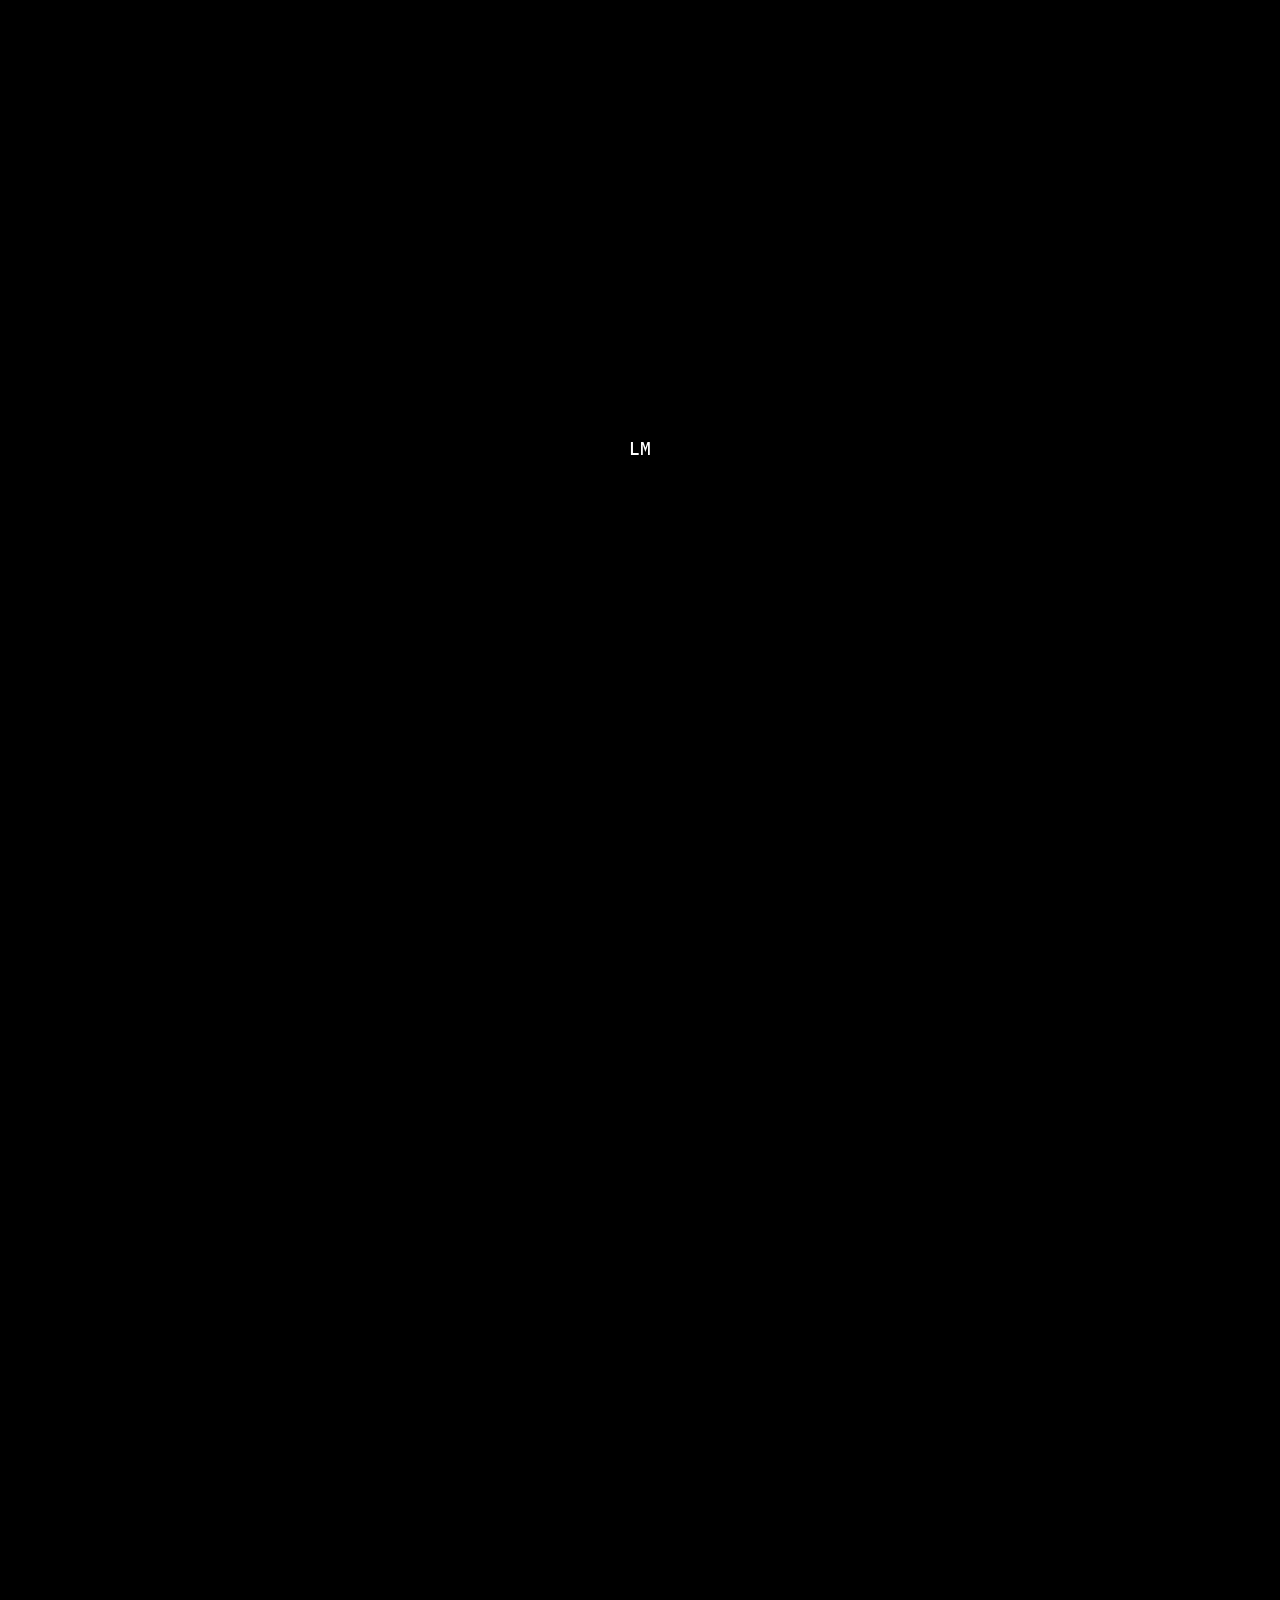
<file: packages.html>
<!DOCTYPE html>
<html lang="en">
<head>
  <meta charset="UTF-8" />
  <meta name="viewport" content="width=device-width, initial-scale=1.0, maximum-scale=1.0, user-scalable=no" />
  <title>Packages — Leinster Media</title>
  <meta name="description" content="Short-form video packages for estate agents — content only, organic posting, or full paid lead generation." />
  <link rel="icon" href="data:image/svg+xml,<svg xmlns=%22http://www.w3.org/2000/svg%22 viewBox=%220 0 100 100%22><rect width=%22100%22 height=%22100%22 fill=%22black%22/><text x=%2250%22 y=%2265%22 font-size=%2260%22 fill=%22white%22 text-anchor=%22middle%22 font-family=%22monospace%22>lm</text></svg>" />
  <link rel="preconnect" href="https://fonts.googleapis.com">
  <link rel="preconnect" href="https://fonts.gstatic.com" crossorigin>
  <link href="https://fonts.googleapis.com/css2?family=IBM+Plex+Mono:wght@400;500&display=swap" rel="stylesheet">
  <link rel="stylesheet" href="style.css" />
</head>
<body>
  <div class="loader" id="loader"><h1 class="title" id="loaderTitle">Leinster Media</h1></div>
  <a class="back-link" href="real-estate.html">&larr; back</a>
  <main class="screen" id="screen">
    <div class="page-wrap">

      <div class="section">
        <span class="eyebrow">What we do</span>
        <h1 class="section-heading">More viewings.<br>Less ad spend.</h1>
        <p class="body-text">We shoot short-form video for your listings, post organically to keep them visible, and run Meta lead ad campaigns that put serious buyers in front of your properties — with cost-per-lead as the number we're always chasing down.</p>
      </div>

      <hr class="rule" />

      <div class="section">
        <span class="eyebrow">Packages</span>
        <div class="packages">

          <div class="pkg">
            <div class="pkg-header">
              <span class="pkg-name">Content only</span>
              <span class="pkg-tag">Tier 1</span>
            </div>
            <p class="pkg-desc">We shoot and edit short-form listing videos for each property. You get the footage — post it wherever you like.</p>
            <div class="pkg-includes">
              <span class="pkg-line">On-location shoot per listing</span>
              <span class="pkg-line">Edited vertical video, ready to post</span>
              <span class="pkg-line">Delivered to your phone or email</span>
            </div>
          </div>

          <div class="pkg">
            <div class="pkg-header">
              <span class="pkg-name">Content + organic</span>
              <span class="pkg-tag">Tier 2</span>
            </div>
            <p class="pkg-desc">Everything in Tier 1, plus we handle posting across your social accounts. Keeps your listings visible between viewings without any extra work on your end.</p>
            <div class="pkg-includes">
              <span class="pkg-line">Everything in Content only</span>
              <span class="pkg-line">Scheduled posting across your platforms</span>
              <span class="pkg-line">Captions and hashtags included</span>
            </div>
          </div>

          <div class="pkg">
            <div class="pkg-header">
              <span class="pkg-name">Full funnel</span>
              <span class="pkg-tag">Tier 3</span>
            </div>
            <p class="pkg-desc">The complete package. Content, organic posting, and Meta Lead Ad campaigns running simultaneously — so while the organic posts build visibility, the paid ads are actively generating booked viewings.</p>
            <div class="pkg-includes">
              <span class="pkg-line">Everything in Content + organic</span>
              <span class="pkg-line">Meta Lead Ad campaign setup and management</span>
              <span class="pkg-line">Instant Form — viewers book directly in Facebook/Instagram</span>
              <span class="pkg-line">Weekly cost-per-lead reporting</span>
            </div>
          </div>

        </div>
      </div>

      <hr class="rule" />

      <div class="cta-block">
        <p class="body-text">Pricing is tailored to the number of active listings you carry each month. Most agents start with a free first shoot.</p>
        <a class="cta-link" href="contact.html">Get in touch &rarr;</a>
      </div>

    </div>
  </main>
  <script src="brand.js"></script>
  <script>
    const loader = document.getElementById('loader');
    const loaderTitle = document.getElementById('loaderTitle');
    const screenEl = document.getElementById('screen');
    growBrandTitle(loaderTitle, () => {
      setTimeout(() => { loader.classList.add('fade-out'); screenEl.classList.add('show'); setTimeout(() => loader.remove(), 480); }, 500);
    });
  </script>
</body>
</html>
</file>
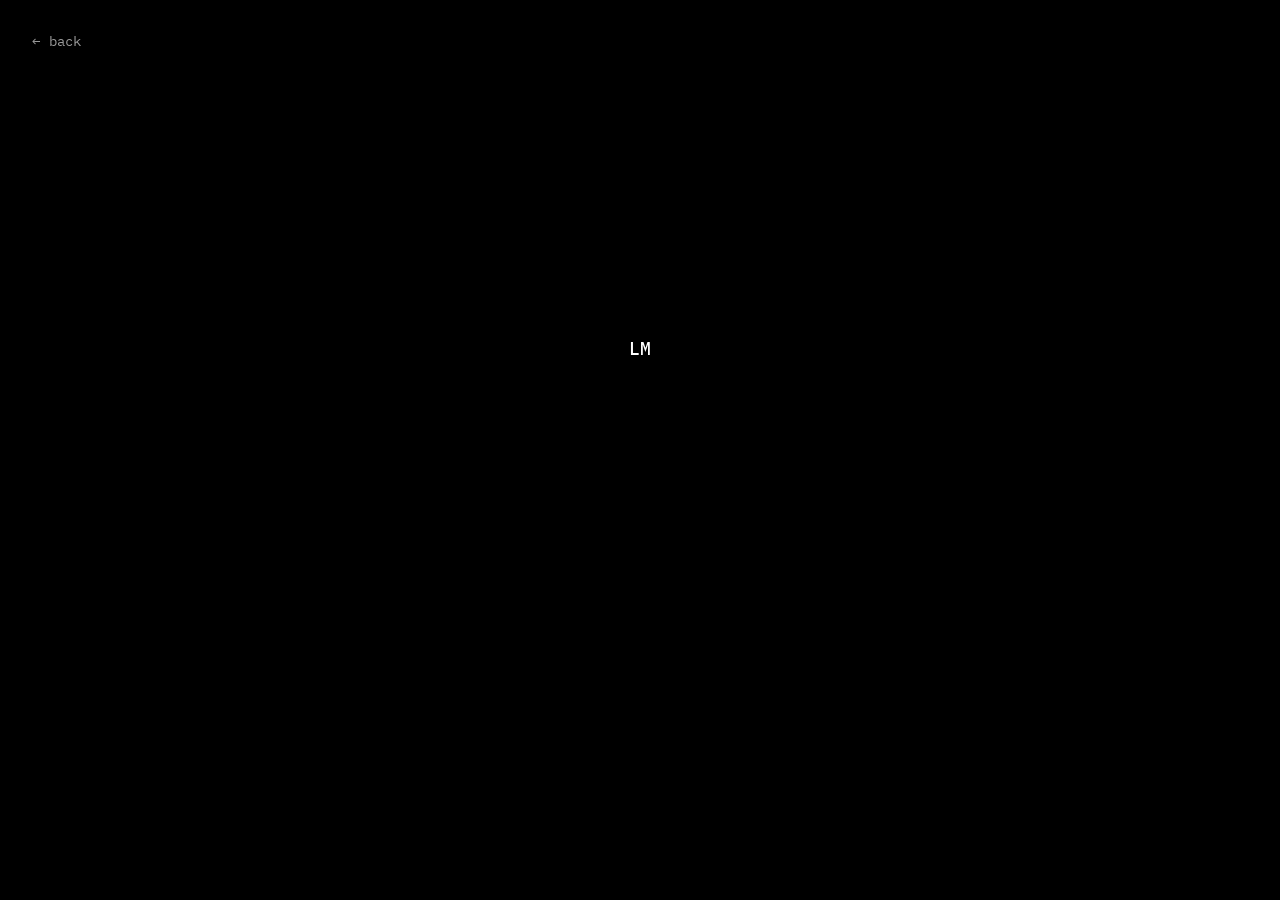
<file: real-estate.html>
<!DOCTYPE html>
<html lang="en">
<head>
  <meta charset="UTF-8" />
  <meta name="viewport" content="width=device-width, initial-scale=1.0, maximum-scale=1.0, user-scalable=no" />
  <title>Leinster Media</title>
  <meta name="description" content="Short-form video and paid lead generation for estate agents across Leinster." />
  <link rel="icon" href="data:image/svg+xml,<svg xmlns=%22http://www.w3.org/2000/svg%22 viewBox=%220 0 100 100%22><rect width=%22100%22 height=%22100%22 fill=%22black%22/><text x=%2250%22 y=%2265%22 font-size=%2260%22 fill=%22white%22 text-anchor=%22middle%22 font-family=%22monospace%22>lm</text></svg>" />
  <link rel="preconnect" href="https://fonts.googleapis.com">
  <link rel="preconnect" href="https://fonts.gstatic.com" crossorigin>
  <link href="https://fonts.googleapis.com/css2?family=IBM+Plex+Mono:wght@400;500&display=swap" rel="stylesheet">
  <link rel="stylesheet" href="style.css" />
</head>
<body>

  <a class="back-link" href="index.html">&larr; back</a>

  <main class="screen" id="screen">
    <h1 class="title" id="title">Leinster Media</h1>
    <nav class="menu" id="menu" aria-label="Site navigation">
      <a class="menu-item" href="packages.html">packages</a>
      <a class="menu-item" href="portfolio.html">portfolio</a>
      <a class="menu-item" href="results.html">results</a>
      <a class="menu-item" href="contact.html">contact</a>
    </nav>
  </main>

  <script src="brand.js"></script>
  <script>
    const screenEl = document.getElementById('screen');
    const title = document.getElementById('title');
    const menu = document.getElementById('menu');
    const menuItems = document.querySelectorAll('#menu .menu-item');

    screenEl.classList.add('show');

    growBrandTitle(title, () => {
      setTimeout(() => {
        title.classList.add('rise');
        setTimeout(() => {
          menu.style.opacity = '1';
          menuItems.forEach((item, i) => {
            setTimeout(() => item.classList.add('show'), i * 130);
          });
          armSecretTap();
        }, 400);
      }, 300);
    });

    function armSecretTap() {
      let lastTap = 0;
      title.addEventListener('click', () => {
        const now = Date.now();
        if (now - lastTap < 400) window.location.href = 'dashboard.html';
        lastTap = now;
      });
    }
  </script>
</body>
</html>
</file>
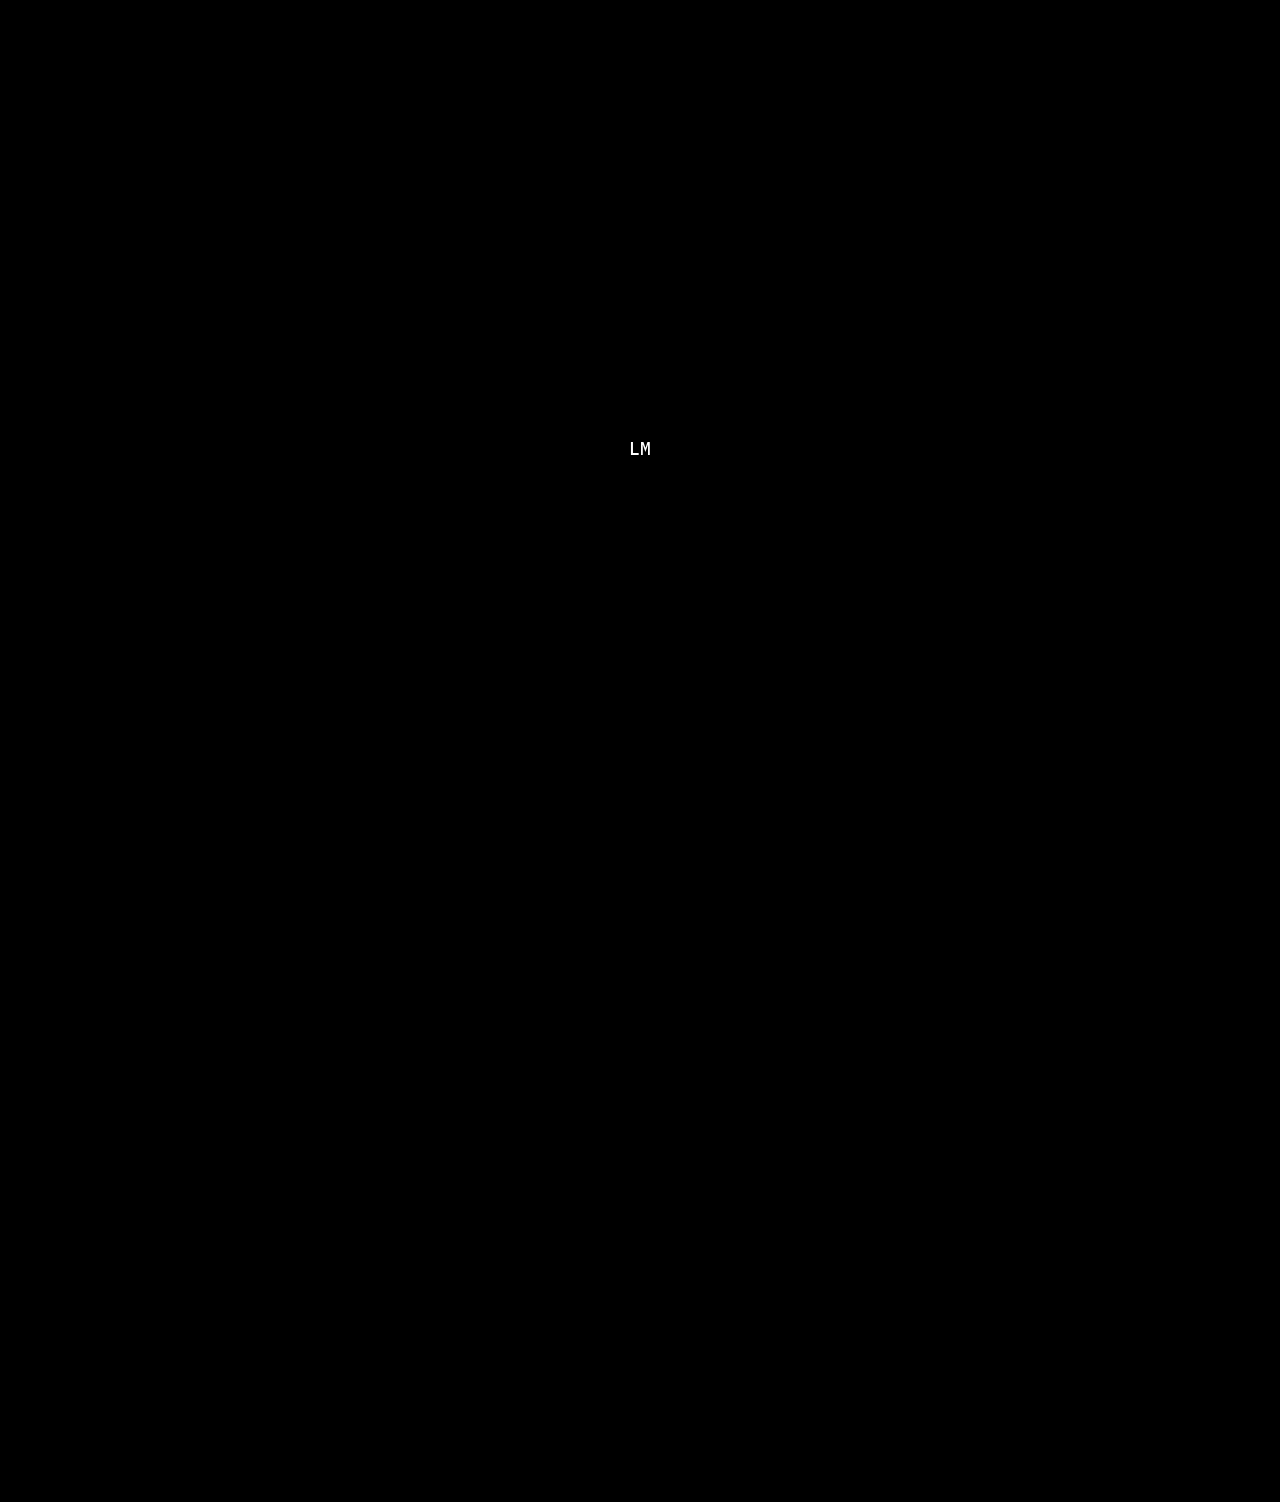
<file: results.html>
<!DOCTYPE html>
<html lang="en">
<head>
  <meta charset="UTF-8" />
  <meta name="viewport" content="width=device-width, initial-scale=1.0, maximum-scale=1.0, user-scalable=no" />
  <title>Results — Leinster Media</title>
  <meta name="description" content="Real results from Leinster Media listing campaigns — views, leads, and cost-per-lead." />
  <link rel="icon" href="data:image/svg+xml,<svg xmlns=%22http://www.w3.org/2000/svg%22 viewBox=%220 0 100 100%22><rect width=%22100%22 height=%22100%22 fill=%22black%22/><text x=%2250%22 y=%2265%22 font-size=%2260%22 fill=%22white%22 text-anchor=%22middle%22 font-family=%22monospace%22>lm</text></svg>" />
  <link rel="preconnect" href="https://fonts.googleapis.com">
  <link rel="preconnect" href="https://fonts.gstatic.com" crossorigin>
  <link href="https://fonts.googleapis.com/css2?family=IBM+Plex+Mono:wght@400;500&display=swap" rel="stylesheet">
  <link rel="stylesheet" href="style.css" />
</head>
<body>
  <div class="loader" id="loader"><h1 class="title" id="loaderTitle">Leinster Media</h1></div>
  <a class="back-link" href="real-estate.html">&larr; back</a>
  <main class="screen" id="screen">
    <div class="page-wrap">

      <div class="section">
        <span class="eyebrow">Numbers</span>
        <h1 class="section-heading">What the campaigns actually do</h1>
        <div class="stats">
          <div class="stat"><span class="stat-num">€3.40</span><span class="stat-label">avg. cost per lead</span></div>
          <div class="stat"><span class="stat-num">18</span><span class="stat-label">avg. leads per listing</span></div>
          <div class="stat"><span class="stat-num">4.2×</span><span class="stat-label">more viewings vs organic only</span></div>
        </div>
      </div>

      <hr class="rule" />

      <div class="section">
        <span class="eyebrow">Campaign snapshots</span>
        <div class="result-grid">

          <div class="result-card">
            <span class="result-meta">3-bed semi · Naas · Full funnel</span>
            <p class="result-headline">22 viewing enquiries in the first week. Sale agreed within 11 days of going live.</p>
            <div class="result-nums">
              <div class="result-num"><span class="result-n">€2.80</span><span class="result-nl">cost per lead</span></div>
              <div class="result-num"><span class="result-n">22</span><span class="result-nl">leads</span></div>
              <div class="result-num"><span class="result-n">14k</span><span class="result-nl">video views</span></div>
            </div>
          </div>

          <div class="result-card">
            <span class="result-meta">4-bed detached · Newbridge · Full funnel</span>
            <p class="result-headline">Highest-viewed listing the agent had run in two years. 31 leads, sold above asking.</p>
            <div class="result-nums">
              <div class="result-num"><span class="result-n">€3.10</span><span class="result-nl">cost per lead</span></div>
              <div class="result-num"><span class="result-n">31</span><span class="result-nl">leads</span></div>
              <div class="result-num"><span class="result-n">22k</span><span class="result-nl">video views</span></div>
            </div>
          </div>

          <div class="result-card">
            <span class="result-meta">2-bed apartment · Kildare town · Content + organic</span>
            <p class="result-headline">Reel hit 8k views organically in 48 hours. Viewing slots filled within 3 days.</p>
            <div class="result-nums">
              <div class="result-num"><span class="result-n">8k</span><span class="result-nl">organic views</span></div>
              <div class="result-num"><span class="result-n">3 days</span><span class="result-nl">to fill viewings</span></div>
            </div>
          </div>

        </div>
      </div>

      <hr class="rule" />

      <div class="cta-block">
        <p class="body-text">First shoot is free. No commitment until you've seen what the content looks like on your listings.</p>
        <a class="cta-link" href="contact.html">Start with a free shoot &rarr;</a>
      </div>

    </div>
  </main>
  <script src="brand.js"></script>
  <script>
    const loader = document.getElementById('loader');
    const loaderTitle = document.getElementById('loaderTitle');
    const screenEl = document.getElementById('screen');
    growBrandTitle(loaderTitle, () => {
      setTimeout(() => { loader.classList.add('fade-out'); screenEl.classList.add('show'); setTimeout(() => loader.remove(), 480); }, 500);
    });
  </script>
</body>
</html>
</file>
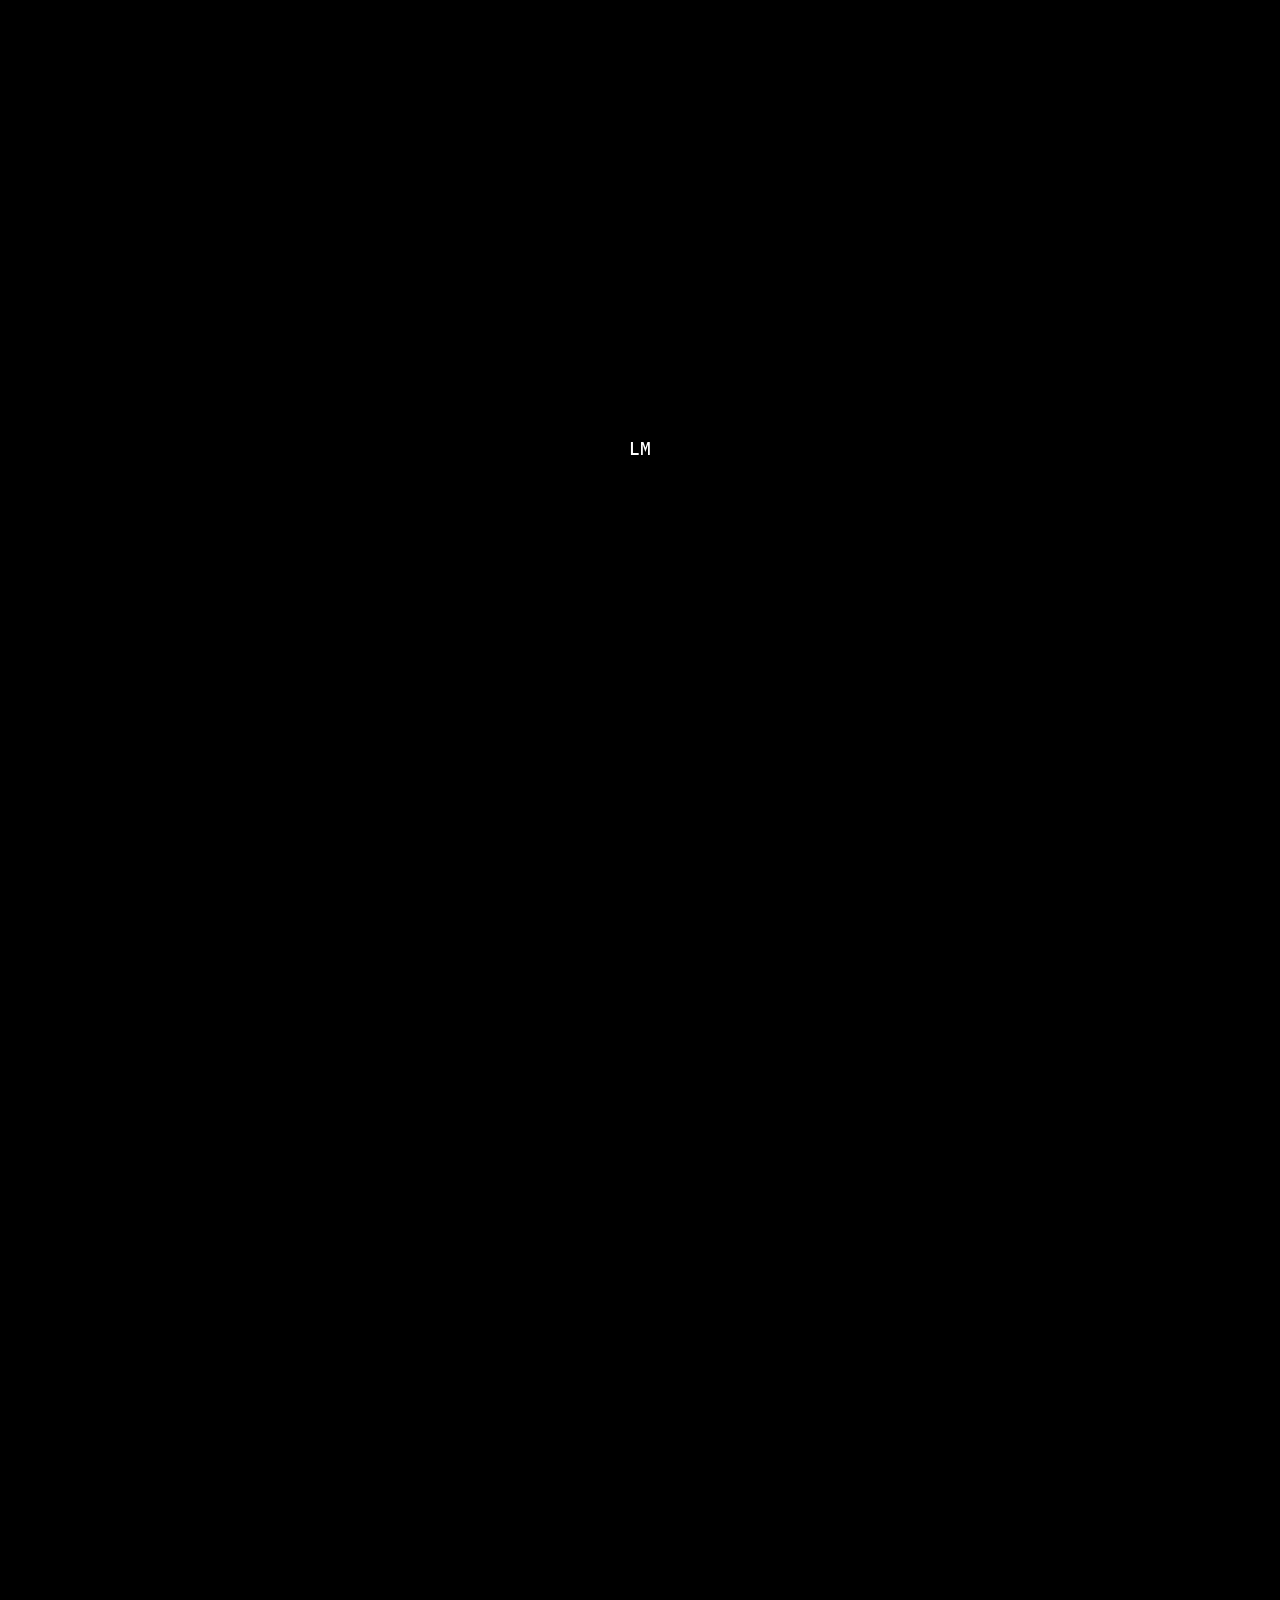
<file: trade-packages.html>
<!DOCTYPE html>
<html lang="en">
<head>
  <meta charset="UTF-8" />
  <meta name="viewport" content="width=device-width, initial-scale=1.0, maximum-scale=1.0, user-scalable=no" />
  <title>Packages — LM Trade Services</title>
  <meta name="description" content="Video packages for trade businesses — content only, organic posting, or full paid lead generation." />
  <link rel="icon" href="data:image/svg+xml,<svg xmlns=%22http://www.w3.org/2000/svg%22 viewBox=%220 0 100 100%22><rect width=%22100%22 height=%22100%22 fill=%22black%22/><text x=%2250%22 y=%2265%22 font-size=%2260%22 fill=%22white%22 text-anchor=%22middle%22 font-family=%22monospace%22>lm</text></svg>" />
  <link rel="preconnect" href="https://fonts.googleapis.com">
  <link rel="preconnect" href="https://fonts.gstatic.com" crossorigin>
  <link href="https://fonts.googleapis.com/css2?family=IBM+Plex+Mono:wght@400;500&display=swap" rel="stylesheet">
  <link rel="stylesheet" href="style.css" />
</head>
<body>

  <div class="loader" id="loader">
    <h1 class="title" id="loaderTitle">Leinster Media</h1>
  </div>

  <a class="back-link" href="trade.html">&larr; back</a>

  <main class="screen" id="screen">
    <div class="page-wrap">

      <div class="section">
        <span class="eyebrow">What we do</span>
        <h1 class="section-heading">More calls booked.<br>Less time chasing work.</h1>
        <p class="body-text">
          We shoot short-form video of your jobs — before/afters, live work, customer reactions —
          and turn it into a steady stream of booked calls. Cost-per-lead is the number we're
          always chasing down.
        </p>
      </div>

      <hr class="rule" />

      <div class="section">
        <span class="eyebrow">Packages</span>

        <div class="packages">

          <div class="pkg">
            <div class="pkg-header">
              <span class="pkg-name">Content only</span>
              <span class="pkg-tag">Tier 1</span>
            </div>
            <p class="pkg-desc">
              We shoot and edit short-form video from your jobs.
              You get the footage — post it wherever you like.
            </p>
            <div class="pkg-includes">
              <span class="pkg-line">On-site shoot, fitted around your schedule</span>
              <span class="pkg-line">Edited vertical video, ready to post</span>
              <span class="pkg-line">Delivered to your phone or email</span>
            </div>
          </div>

          <div class="pkg">
            <div class="pkg-header">
              <span class="pkg-name">Content + organic</span>
              <span class="pkg-tag">Tier 2</span>
            </div>
            <p class="pkg-desc">
              Everything in Tier 1, plus we handle posting across your social accounts —
              a steady drip of jobs going out without you lifting a finger.
            </p>
            <div class="pkg-includes">
              <span class="pkg-line">Everything in Content only</span>
              <span class="pkg-line">Scheduled posting across your platforms</span>
              <span class="pkg-line">Captions and hashtags included</span>
            </div>
          </div>

          <div class="pkg">
            <div class="pkg-header">
              <span class="pkg-name">Full funnel</span>
              <span class="pkg-tag">Tier 3</span>
            </div>
            <p class="pkg-desc">
              The complete package. Content, organic posting, and Meta Lead Ad campaigns
              running simultaneously — so while the organic posts build trust, the paid
              ads are actively generating booked calls.
            </p>
            <div class="pkg-includes">
              <span class="pkg-line">Everything in Content + organic</span>
              <span class="pkg-line">Meta Lead Ad campaign setup and management</span>
              <span class="pkg-line">Instant Form — customers book directly in Facebook/Instagram</span>
              <span class="pkg-line">Weekly cost-per-lead reporting</span>
            </div>
          </div>

        </div>
      </div>

      <hr class="rule" />

      <div class="cta-block">
        <p class="body-text">Pricing is tailored to your job volume and area. First shoot is on us — no commitment.</p>
        <a class="cta-link" href="trade-contact.html">Get in touch &rarr;</a>
      </div>

    </div>
  </main>

  <script src="brand.js"></script>
  <script>
    const loader = document.getElementById('loader');
    const loaderTitle = document.getElementById('loaderTitle');
    const screenEl = document.getElementById('screen');
    growBrandTitle(loaderTitle, () => {
      setTimeout(() => {
        loader.classList.add('fade-out');
        screenEl.classList.add('show');
        setTimeout(() => loader.remove(), 480);
      }, 500);
    }, 'LM Trade Services', [0, 1]);
  </script>
</body>
</html>
</file>
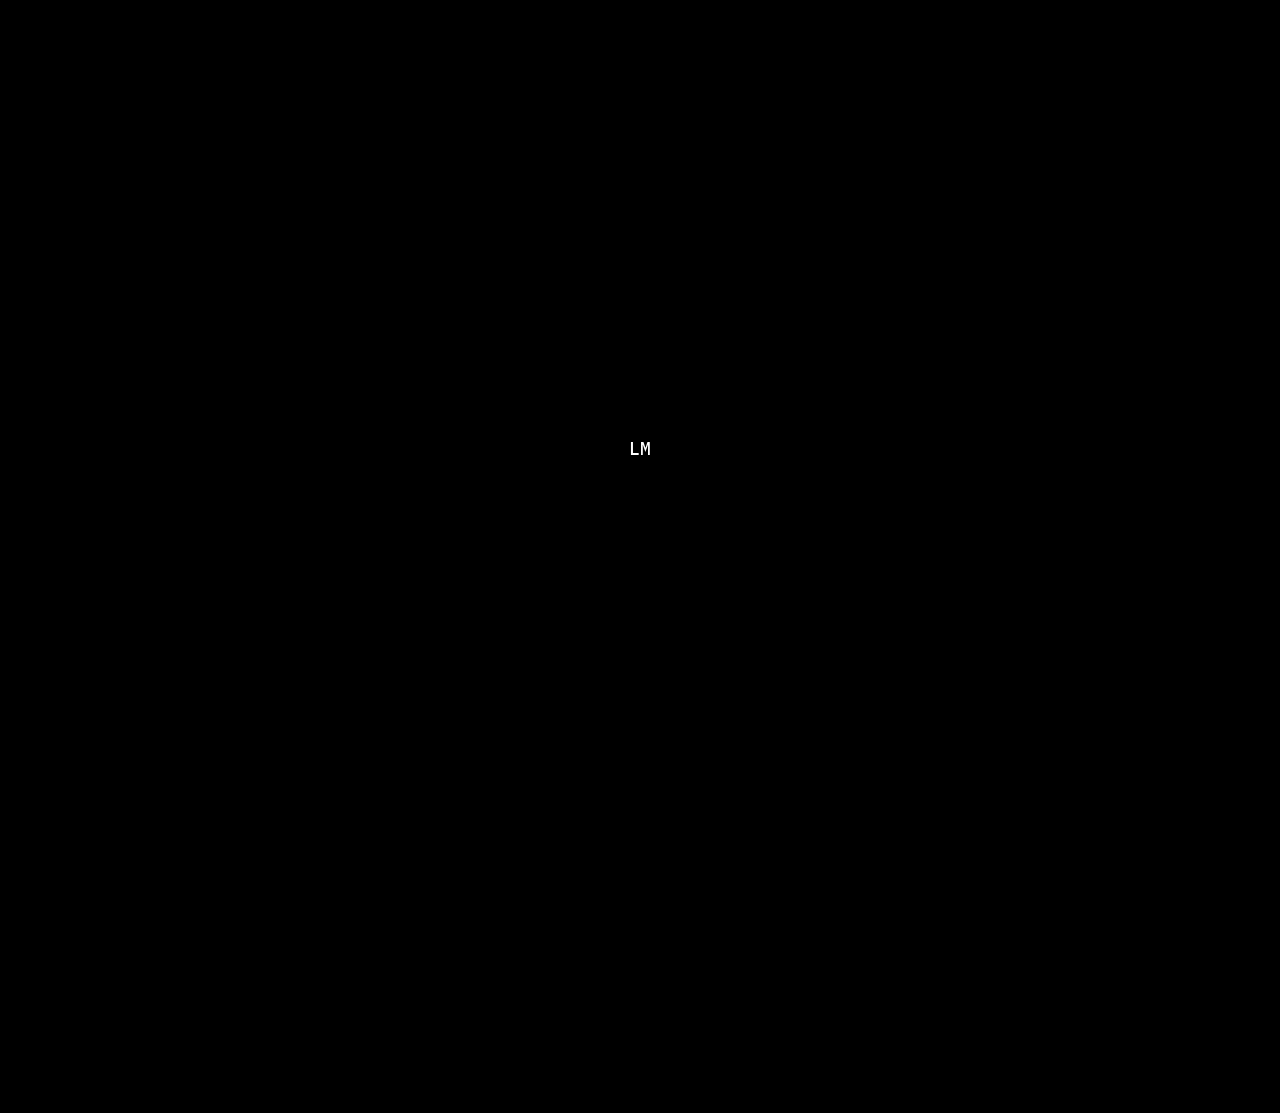
<file: trade-results.html>
<!DOCTYPE html>
<html lang="en">
<head>
  <meta charset="UTF-8" />
  <meta name="viewport" content="width=device-width, initial-scale=1.0, maximum-scale=1.0, user-scalable=no" />
  <title>Results — LM Trade Services</title>
  <meta name="description" content="Real results from LM Trade Services campaigns — calls, leads, and cost-per-lead." />
  <link rel="icon" href="data:image/svg+xml,<svg xmlns=%22http://www.w3.org/2000/svg%22 viewBox=%220 0 100 100%22><rect width=%22100%22 height=%22100%22 fill=%22black%22/><text x=%2250%22 y=%2265%22 font-size=%2260%22 fill=%22white%22 text-anchor=%22middle%22 font-family=%22monospace%22>lm</text></svg>" />
  <link rel="preconnect" href="https://fonts.googleapis.com">
  <link rel="preconnect" href="https://fonts.gstatic.com" crossorigin>
  <link href="https://fonts.googleapis.com/css2?family=IBM+Plex+Mono:wght@400;500&display=swap" rel="stylesheet">
  <link rel="stylesheet" href="style.css" />
</head>
<body>

  <div class="loader" id="loader">
    <h1 class="title" id="loaderTitle">Leinster Media</h1>
  </div>

  <a class="back-link" href="trade.html">&larr; back</a>

  <main class="screen" id="screen">
    <div class="page-wrap">

      <div class="section">
        <span class="eyebrow">Numbers</span>
        <h1 class="section-heading">What the campaigns actually do</h1>
        <div class="stats">
          <div class="stat">
            <span class="stat-num">€4.10</span>
            <span class="stat-label">avg. cost per lead</span>
          </div>
          <div class="stat">
            <span class="stat-num">24</span>
            <span class="stat-label">avg. calls per month</span>
          </div>
          <div class="stat">
            <span class="stat-num">3.6×</span>
            <span class="stat-label">more callouts vs organic only</span>
          </div>
        </div>
      </div>

      <hr class="rule" />

      <div class="section">
        <span class="eyebrow">Campaign snapshot</span>

        <div class="result-grid">
          <div class="result-card">
            <span class="result-meta">Electrician · Kildare town · Full funnel</span>
            <p class="result-headline">Went from word-of-mouth only to 24 booked callouts in the first month.</p>
            <div class="result-nums">
              <div class="result-num">
                <span class="result-n">€3.90</span>
                <span class="result-nl">cost per lead</span>
              </div>
              <div class="result-num">
                <span class="result-n">24</span>
                <span class="result-nl">leads</span>
              </div>
            </div>
          </div>
        </div>
      </div>

      <hr class="rule" />

      <div class="cta-block">
        <p class="body-text">First shoot is free. No commitment until you've seen the content.</p>
        <a class="cta-link" href="trade-contact.html">Start with a free shoot &rarr;</a>
      </div>

    </div>
  </main>

  <script src="brand.js"></script>
  <script>
    const loader = document.getElementById('loader');
    const loaderTitle = document.getElementById('loaderTitle');
    const screenEl = document.getElementById('screen');
    growBrandTitle(loaderTitle, () => {
      setTimeout(() => {
        loader.classList.add('fade-out');
        screenEl.classList.add('show');
        setTimeout(() => loader.remove(), 480);
      }, 500);
    }, 'LM Trade Services', [0, 1]);
  </script>
</body>
</html>
</file>
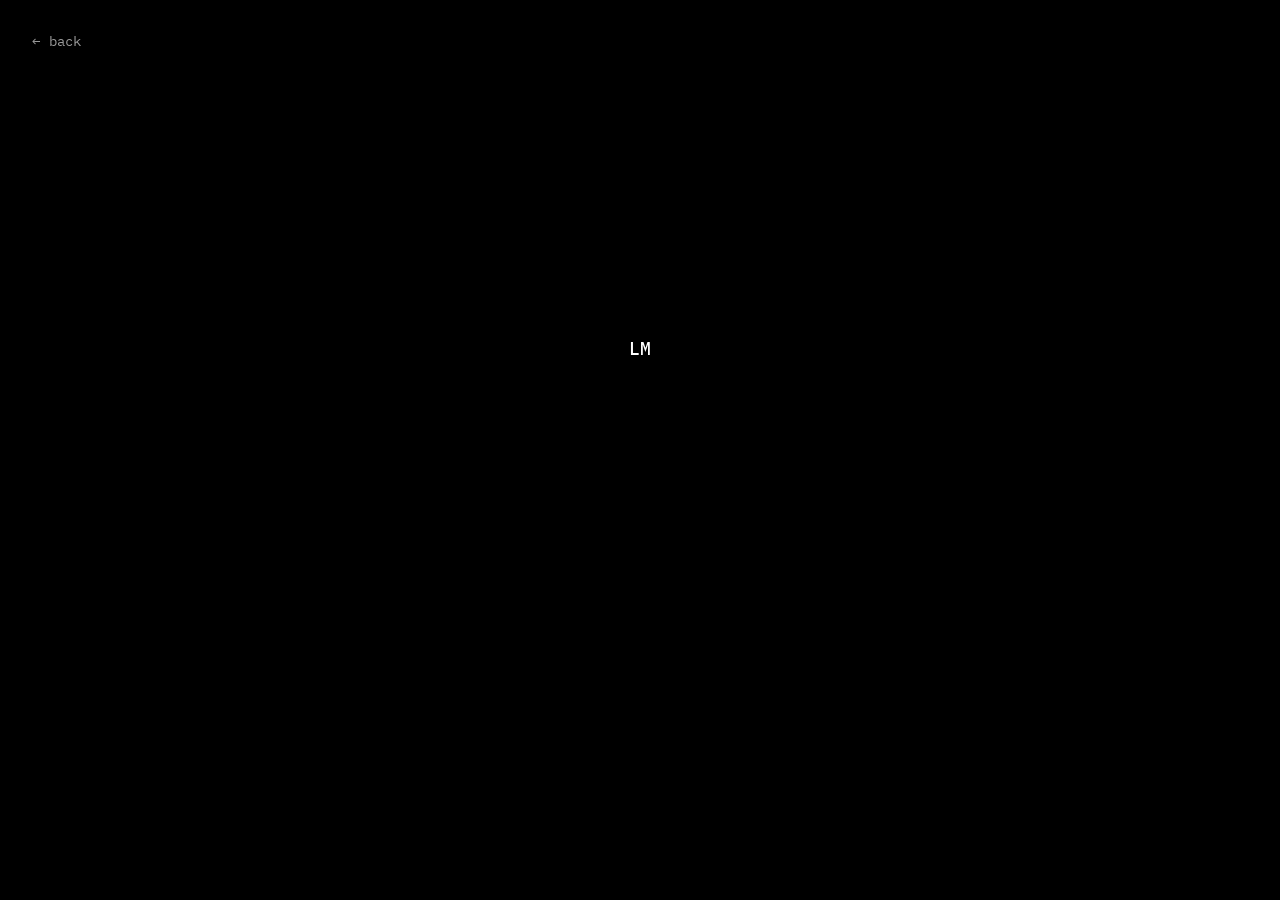
<file: trade.html>
<!DOCTYPE html>
<html lang="en">
<head>
  <meta charset="UTF-8" />
  <meta name="viewport" content="width=device-width, initial-scale=1.0, maximum-scale=1.0, user-scalable=no" />
  <title>LM Trade Services</title>
  <meta name="description" content="Short-form video and paid lead generation for trade businesses across Leinster." />
  <link rel="icon" href="data:image/svg+xml,<svg xmlns=%22http://www.w3.org/2000/svg%22 viewBox=%220 0 100 100%22><rect width=%22100%22 height=%22100%22 fill=%22black%22/><text x=%2250%22 y=%2265%22 font-size=%2260%22 fill=%22white%22 text-anchor=%22middle%22 font-family=%22monospace%22>lm</text></svg>" />
  <link rel="preconnect" href="https://fonts.googleapis.com">
  <link rel="preconnect" href="https://fonts.gstatic.com" crossorigin>
  <link href="https://fonts.googleapis.com/css2?family=IBM+Plex+Mono:wght@400;500&display=swap" rel="stylesheet">
  <link rel="stylesheet" href="style.css" />
</head>
<body>

  <a class="back-link" href="index.html">&larr; back</a>

  <main class="screen" id="screen">
    <h1 class="title" id="title">Leinster Media</h1>
    <nav class="menu" id="menu" aria-label="Site navigation">
      <a class="menu-item" href="trade-packages.html">packages</a>
      <a class="menu-item" href="trade-portfolio.html">portfolio</a>
      <a class="menu-item" href="trade-results.html">results</a>
      <a class="menu-item" href="trade-contact.html">contact</a>
    </nav>
  </main>

  <script src="brand.js"></script>
  <script>
    const screenEl = document.getElementById('screen');
    const title = document.getElementById('title');
    const menu = document.getElementById('menu');
    const menuItems = document.querySelectorAll('#menu .menu-item');

    screenEl.classList.add('show');

    growBrandTitle(title, () => {
      setTimeout(() => {
        title.classList.add('rise');
        setTimeout(() => {
          menu.style.opacity = '1';
          menuItems.forEach((item, i) => {
            setTimeout(() => item.classList.add('show'), i * 130);
          });
        }, 400);
      }, 300);
    }, 'LM Trade Services', [0, 1]);
  </script>
</body>
</html>
</file>
<file: style.css>
:root {
  --bg: #000000;
  --fg: #ffffff;
  --fg-dim: #6b6b6b;
  --fg-mid: #9a9a9a;
  --fg-faint: #2a2a2a;
  --fg-faint2: #444444;
  --ac: #c8f04a;
  --font: 'IBM Plex Mono', ui-monospace, 'SF Mono', Menlo, Consolas, monospace;
}

* { margin: 0; padding: 0; box-sizing: border-box; -webkit-tap-highlight-color: transparent; }
html, body { height: 100%; background: var(--bg); }
body { font-family: var(--font); -webkit-font-smoothing: antialiased; text-rendering: optimizeLegibility; overflow-x: hidden; color: var(--fg); }
a { color: inherit; text-decoration: none; }

/* ---------- Loader ---------- */
.loader { position: fixed; inset: 0; display: flex; align-items: center; justify-content: center; background: var(--bg); z-index: 100; opacity: 1; }
.loader.fade-out { opacity: 0; transition: opacity 480ms ease; pointer-events: none; }

/* ---------- Home screen ---------- */
.screen { min-height: 100dvh; width: 100vw; display: flex; flex-direction: column; align-items: center; justify-content: center; gap: 3.2rem; opacity: 0; transition: opacity 500ms ease; padding: 2rem 1.5rem; text-align: center; user-select: none; position: relative; z-index: 1; }
.screen.show { opacity: 1; }

.title { font-weight: 500; font-size: clamp(1rem, 2.6vw, 1.15rem); color: var(--fg); letter-spacing: 0.02em; white-space: nowrap; transition: transform 700ms cubic-bezier(0.16, 1, 0.3, 1); touch-action: manipulation; }
.title.rise { transform: translateY(-1.6rem); }

.menu { display: flex; flex-direction: column; align-items: center; gap: 1.4rem; opacity: 0; }
.menu-item { font-family: var(--font); font-size: clamp(0.85rem, 2.2vw, 0.95rem); color: rgba(255,255,255,0.7); letter-spacing: 0.02em; opacity: 0; transform: translateY(6px); transition: color 350ms ease, opacity 500ms ease, transform 500ms ease; }
.menu-item.show { opacity: 1; transform: translateY(0); }
.menu-item:hover, .menu-item:focus-visible { color: var(--fg); }
.menu-item:focus-visible { outline: 1px solid var(--fg-mid); outline-offset: 6px; }

/* ---------- Video background ---------- */
.video-bg { position: fixed; inset: 0; z-index: 0; opacity: 0; transition: opacity 1200ms ease; pointer-events: none; }
.video-bg.show { opacity: 1; }
.video-bg video { width: 100%; height: 100%; object-fit: cover; object-position: center; }
.video-overlay { position: absolute; inset: 0; background: linear-gradient(to bottom, rgba(0,0,0,0.4) 0%, rgba(0,0,0,0.2) 40%, rgba(0,0,0,0.6) 100%); }

/* ---------- Back link ---------- */
.back-link { position: fixed; top: 2rem; left: 2rem; display: inline-flex; align-items: center; gap: 0.5rem; font-size: clamp(0.8rem, 2vw, 0.88rem); color: var(--fg-mid); letter-spacing: 0.02em; transition: color 300ms ease; z-index: 10; }
.back-link:hover, .back-link:focus-visible { color: var(--fg); }

/* ---------- Subpage shell ---------- */
.page-wrap { max-width: 680px; width: 100%; margin: 0 auto; padding: 7rem 2rem 5rem; display: flex; flex-direction: column; gap: 3.5rem; }

/* ---------- Section ---------- */
.section { display: flex; flex-direction: column; gap: 1.4rem; }
.eyebrow { font-size: 0.72rem; letter-spacing: 0.12em; text-transform: uppercase; color: var(--fg-dim); }
.section-heading { font-size: clamp(1.5rem, 4vw, 2.1rem); font-weight: 500; line-height: 1.15; letter-spacing: 0.01em; }
.body-text { font-size: clamp(0.85rem, 2.2vw, 0.95rem); color: var(--fg-mid); line-height: 1.75; }

/* ---------- Divider ---------- */
.rule { border: none; border-top: 1px solid var(--fg-faint); }

/* ---------- Stats ---------- */
.stats { display: grid; grid-template-columns: repeat(3, 1fr); gap: 1px; background: var(--fg-faint); border: 1px solid var(--fg-faint); }
.stat { background: var(--bg); padding: 1.6rem 1.2rem; display: flex; flex-direction: column; gap: 0.4rem; }
.stat-num { font-size: clamp(1.6rem, 4vw, 2rem); font-weight: 500; color: var(--ac); letter-spacing: -0.01em; }
.stat-label { font-size: 0.75rem; letter-spacing: 0.08em; text-transform: uppercase; color: var(--fg-dim); line-height: 1.4; }

/* ---------- Packages ---------- */
.packages { display: flex; flex-direction: column; gap: 1px; background: var(--fg-faint); border: 1px solid var(--fg-faint); }
.pkg { background: var(--bg); padding: 2rem 1.6rem; display: flex; flex-direction: column; gap: 1rem; transition: background 200ms ease; }
.pkg:hover { background: #0a0a0a; }
.pkg-header { display: flex; align-items: baseline; justify-content: space-between; gap: 1rem; }
.pkg-name { font-size: clamp(0.95rem, 2.4vw, 1.05rem); font-weight: 500; letter-spacing: 0.02em; }
.pkg-tag { font-size: 0.7rem; letter-spacing: 0.1em; text-transform: uppercase; color: var(--fg-dim); white-space: nowrap; }
.pkg-desc { font-size: clamp(0.82rem, 2vw, 0.9rem); color: var(--fg-mid); line-height: 1.7; }
.pkg-includes { display: flex; flex-direction: column; gap: 0.5rem; padding-top: 0.4rem; border-top: 1px solid var(--fg-faint); }
.pkg-line { font-size: 0.8rem; color: var(--fg-dim); display: flex; align-items: baseline; gap: 0.6rem; }
.pkg-line::before { content: '—'; color: var(--fg-faint2); flex-shrink: 0; }

/* ---------- Results ---------- */
.result-grid { display: flex; flex-direction: column; gap: 1px; background: var(--fg-faint); border: 1px solid var(--fg-faint); }
.result-card { background: var(--bg); padding: 1.8rem 1.6rem; display: flex; flex-direction: column; gap: 0.8rem; }
.result-meta { font-size: 0.72rem; letter-spacing: 0.1em; text-transform: uppercase; color: var(--fg-dim); }
.result-headline { font-size: clamp(0.95rem, 2.4vw, 1.05rem); font-weight: 500; line-height: 1.3; }
.result-nums { display: flex; gap: 2rem; flex-wrap: wrap; padding-top: 0.6rem; border-top: 1px solid var(--fg-faint); }
.result-num { display: flex; flex-direction: column; gap: 0.2rem; }
.result-n { font-size: 1.1rem; font-weight: 500; color: var(--ac); }
.result-nl { font-size: 0.72rem; letter-spacing: 0.08em; text-transform: uppercase; color: var(--fg-dim); }

/* ---------- CTA ---------- */
.cta-block { display: flex; flex-direction: column; gap: 1.4rem; padding: 2rem 1.6rem; border: 1px solid var(--fg-faint); }
.cta-link { display: inline-flex; align-items: center; gap: 0.6rem; font-size: clamp(0.9rem, 2.4vw, 1rem); color: var(--fg); border-bottom: 1px solid var(--fg-faint2); padding-bottom: 2px; transition: border-color 300ms ease; align-self: flex-start; }
.cta-link:hover { border-color: var(--fg); }

/* ---------- Contact ---------- */
.contact-wrap { max-width: 480px; width: 100%; margin: 0 auto; padding: 7rem 2rem 5rem; display: flex; flex-direction: column; gap: 2.4rem; }

/* ---------- Responsive ---------- */
@media (max-width: 600px) {
  .page-wrap { padding: 5.5rem 1.25rem 4rem; }
  .contact-wrap { padding: 5.5rem 1.25rem 4rem; }
  .stats { grid-template-columns: 1fr 1fr; }
  .stats .stat:last-child { grid-column: span 2; }
  .back-link { top: 1.2rem; left: 1.2rem; }
}

@media (prefers-reduced-motion: reduce) {
  .title, .menu-item, .screen, .loader, .video-bg { transition: none !important; }
  .video-bg { display: none; }
}
</file>
